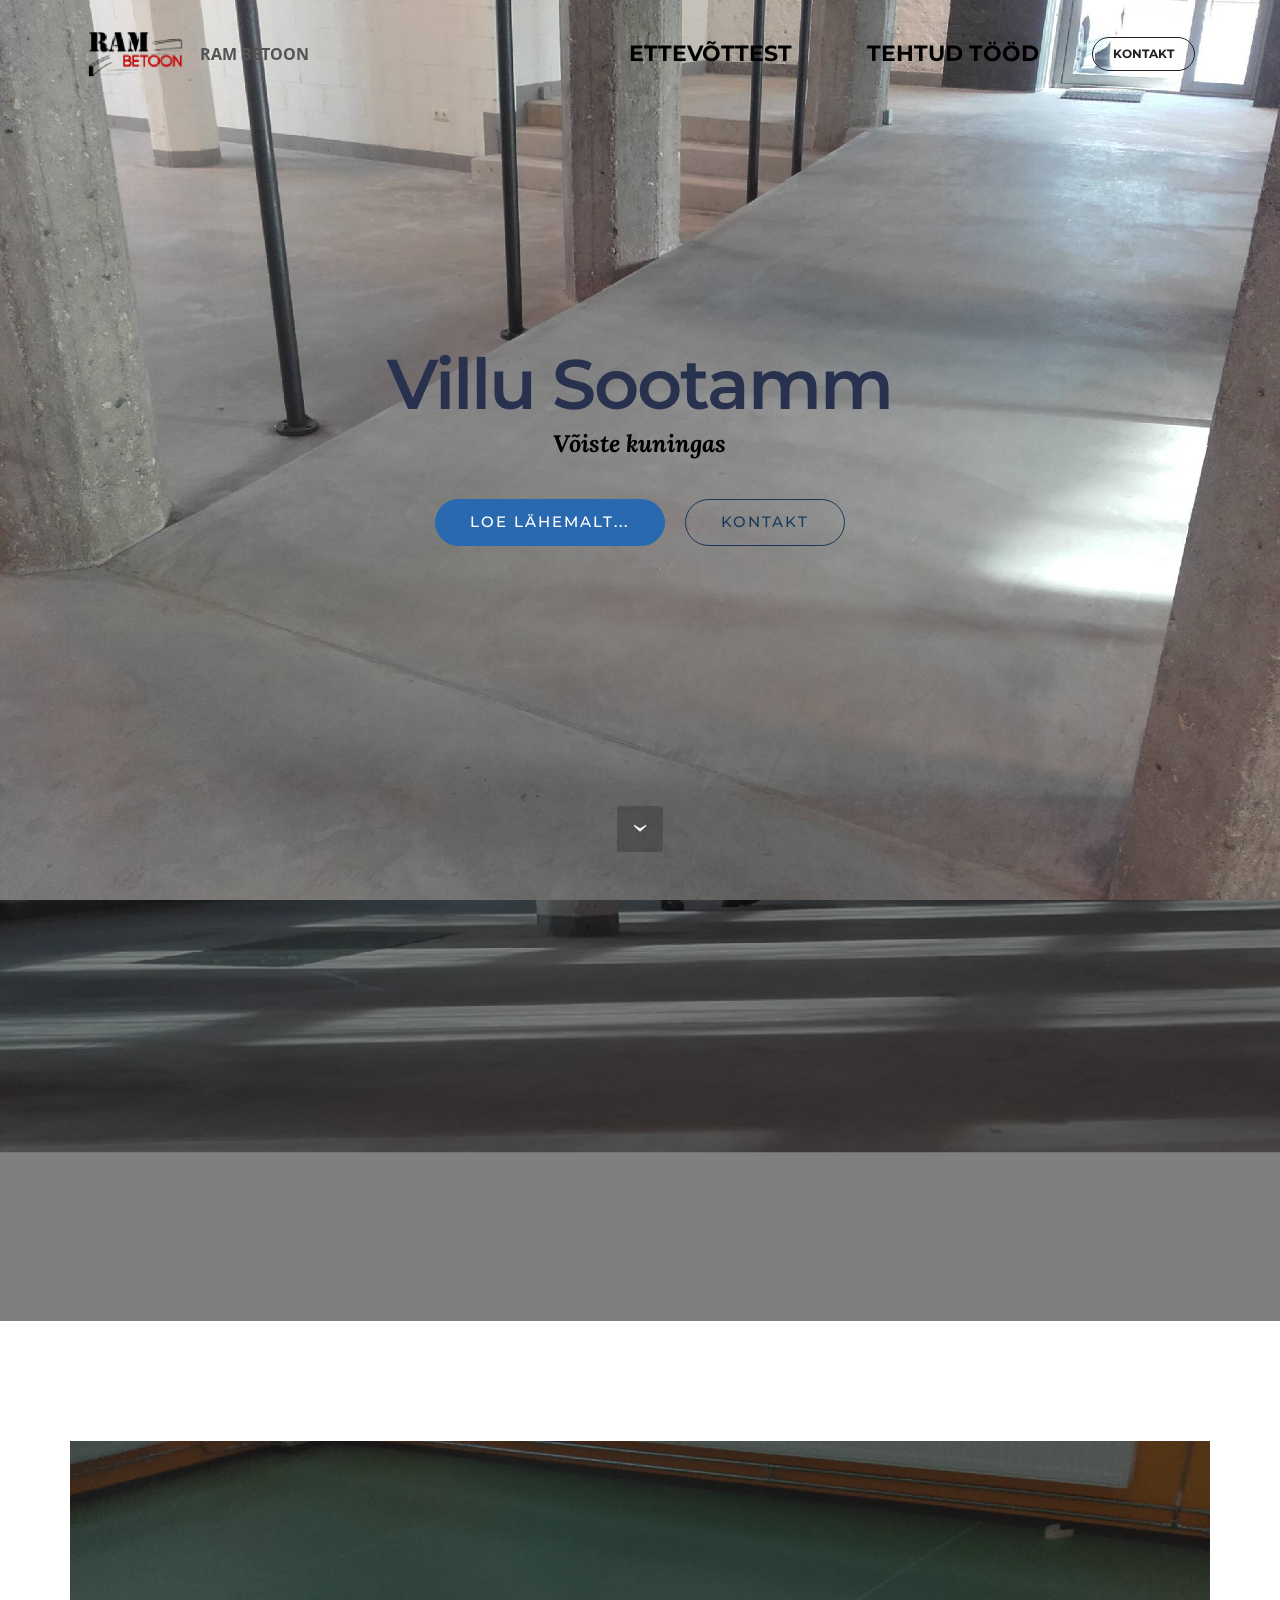
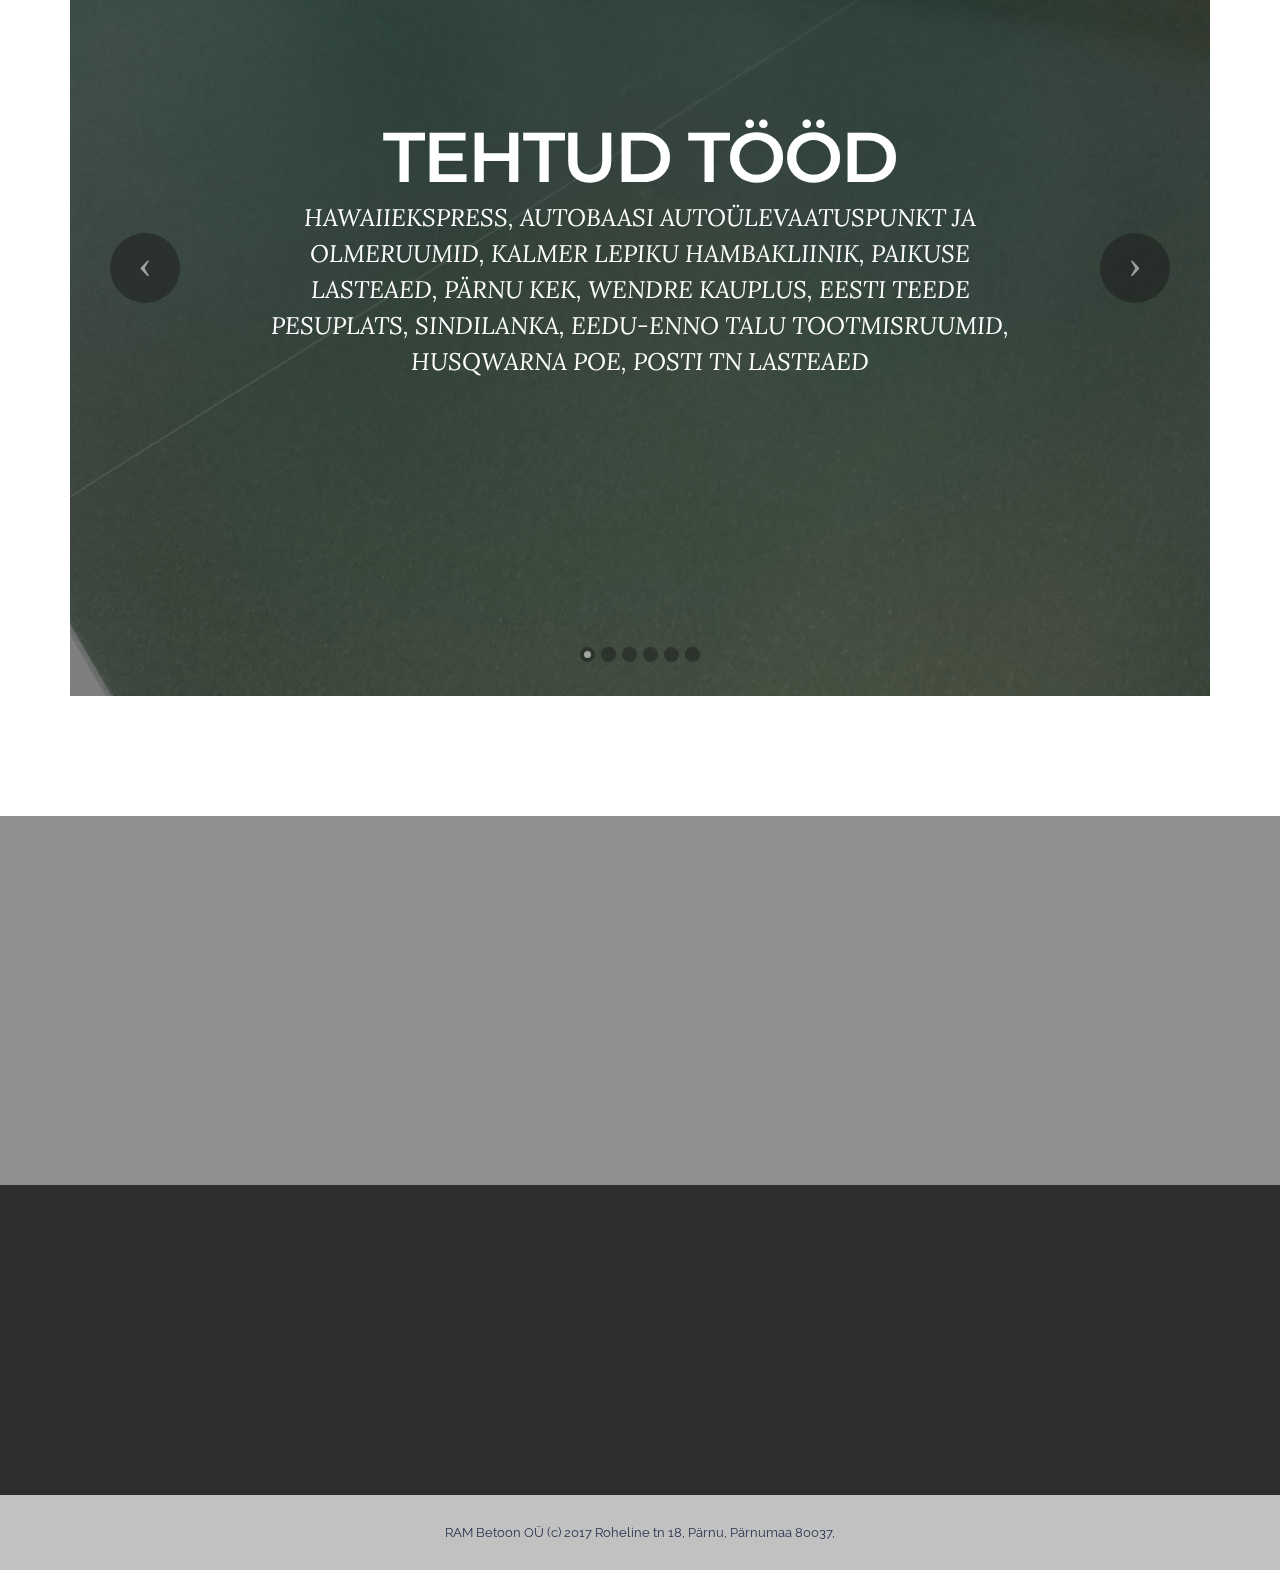
<file: index.html>
<!DOCTYPE html>
<html lang="et">
<head>
  <!-- Site made with Mobirise Website Builder v3.9.2, https://mobirise.com -->
  <meta charset="UTF-8">
  <meta http-equiv="X-UA-Compatible" content="IE=edge">
  <meta name="generator" content="Notepad++">
  <meta name="viewport" content="width=device-width, initial-scale=1">
  <link rel="shortcut icon" href="assets/images/logo-trp-100px-261x128-46.png" type="image/x-icon">
  <meta name="description" content="RAM Betoon OÜ tegevusalaks on betoonpõrandad ja vundamendid, sealhulgas: pinnakõvendiga betoonpõrandad, betoonpõrandate ettevalmistustööd, tasandusvalud, vundanmentide ehitus ja betoonist vahelagede ehitus.">
  <meta name="keywords" content="Betoon, Betoonpõrandad, Põrandad, Betoonitööd, Betooni, Valamine, Valu, Pärnu, Pärnu maakond, Tallinn, Tartu, Pärnu, Eesti">
  <title>RAM BETOON OÜ - Betoonpõrandad Pärnus ja mujal Eestis</title>
  <link rel="stylesheet" href="https://fonts.googleapis.com/css?family=Lora:400,700,400italic,700italic&amp;subset=latin">
  <link rel="stylesheet" href="https://fonts.googleapis.com/css?family=Montserrat:400,700">
  <link rel="stylesheet" href="https://fonts.googleapis.com/css?family=Raleway:100,100i,200,200i,300,300i,400,400i,500,500i,600,600i,700,700i,800,800i,900,900i">
  <link rel="stylesheet" href="assets/bootstrap-material-design-font/css/material.css">
  <link rel="stylesheet" href="assets/tether/tether.min.css">
  <link rel="stylesheet" href="assets/bootstrap/css/bootstrap.min.css">
  <link rel="stylesheet" href="assets/animate.css/animate.min.css">
  <link rel="stylesheet" href="assets/dropdown/css/style.css">
  <link rel="stylesheet" href="assets/socicon/css/socicon.min.css">
  <link rel="stylesheet" href="assets/theme/css/style.css">
  <link rel="stylesheet" href="assets/mobirise/css/mbr-additional.css" type="text/css">
  
  
  
</head>
<body>
<section id="menu-0">

    <nav class="navbar navbar-dropdown bg-color transparent navbar-fixed-top">
        <div class="container">

            <div class="mbr-table">
                <div class="mbr-table-cell">

                    <div class="navbar-brand">
                        <a href="index.html" class="navbar-logo"><img src="assets/images/logo-trp-100px-261x128-46.png" alt="Mobirise"></a>
                        <a class="navbar-caption text-black" href="index.html#header1-1">RAM BETOON</a>
                    </div>

                </div>
				<div class="mbr-table-cell">

                    <button class="navbar-toggler pull-xs-right hidden-md-up" type="button" data-toggle="collapse" data-target="#exCollapsingNavbar">
						<div class="hamburger-icon"></div>
                    </button>
					
                    <ul class="nav-dropdown collapse pull-xs-right nav navbar-nav navbar-toggleable-sm" id="exCollapsingNavbar"><li class="nav-item"><a class="nav-link link" href="https://mobirise.com/"></a></li><li class="nav-item dropdown"><a class="nav-link link" href="index.html#content5-2" aria-expanded="false">ETTEVÕTTEST</a></li><li class="nav-item dropdown"><a class="nav-link link" href="index.html#slider3-3" aria-expanded="false">TEHTUD TÖÖD</a></li><li class="nav-item nav-btn"><a class="nav-link btn btn-black-outline btn-black" href="index.html#msg-box8-6">KONTAKT</a></li></ul>
                    <button hidden="" class="navbar-toggler navbar-close" type="button" data-toggle="collapse" data-target="#exCollapsingNavbar">
                        <div class="close-icon"></div>
                    </button>

                </div>
            </div>

        </div>
    </nav>

</section>

<section class="engine"><a rel="external" href="https://mobirise.com">simple mobile web site maker software download</a></section><section class="mbr-section mbr-section-hero mbr-section-full mbr-parallax-background mbr-section-with-arrow" id="header1-1" style="background-image: url(assets/images/20170215-121155-2000x1500-66.jpg);">

    

    <div class="mbr-table-cell">

        <div class="container">
            <div class="row">
                <div class="mbr-section col-md-10 col-md-offset-1 text-xs-center">

                    <h1 class="mbr-section-title display-1">Villu Sootamm</h1>
                    <p class="mbr-section-lead lead"><strong>Võiste kuningas</strong></p>
                    <div class="mbr-section-btn"><a class="btn btn-lg btn-primary" href="index.html#content5-2">LOE LÄHEMALT...</a> <a class="btn btn-lg btn-primary-outline btn-primary" href="index.html#msg-box8-6">KONTAKT</a></div>
                </div>
            </div>
        </div>
    </div>

    <div class="mbr-arrow mbr-arrow-floating" aria-hidden="true"><a href="#footer1-2"><i class="mbr-arrow-icon"></i></a></div>

</section>

<section class="mbr-section mbr-parallax-background" id="content5-2" style="background-image: url(assets/images/15646666-2000x623-19.jpg); padding-top: 120px; padding-bottom: 120px;">

    <div class="mbr-overlay" style="opacity: 0.5; background-color: rgb(0, 0, 0);">
    </div>

    <div class="container">
        <h3 class="mbr-section-title display-2">ETTEVÕTTEST</h3>
        <div class="lead"><p><strong>RAM Betoon OÜ tegevusalaks on betoonpõrandad ja vundamendid, sealhulgas: pinnakõvendiga betoonpõrandad, betoonpõrandate ettevalmistustööd, tasandusvalud, vundamentide ehitus.</strong></p></div>
    </div>

</section>

<section class="mbr-slider mbr-section mbr-section__container carousel slide mbr-section-nopadding" data-ride="carousel" data-keyboard="false" data-wrap="true" data-pause="false" data-interval="5000" id="slider3-3" style="background-color: rgb(255, 255, 255);">
    <div class=" container boxed-slider" style="padding-top: 120px; padding-bottom: 120px;">
        <div>
            <div>
                <ol class="carousel-indicators">
                    <li data-app-prevent-settings="" data-target="#slider3-3" data-slide-to="0" class="active"></li><li data-app-prevent-settings="" data-target="#slider3-3" data-slide-to="1"></li><li data-app-prevent-settings="" data-target="#slider3-3" data-slide-to="2"></li><li data-app-prevent-settings="" data-target="#slider3-3" data-slide-to="3"></li><li data-app-prevent-settings="" data-target="#slider3-3" data-slide-to="4"></li><li data-app-prevent-settings="" data-target="#slider3-3" class="" data-slide-to="5"></li>
                </ol>
                <div class="carousel-inner" role="listbox">
                    <div class="mbr-section mbr-section-hero carousel-item dark center active" data-bg-video-slide="false">
                        <div class="mbr-table-cell">
                            <div class="mbr-overlay"></div>
                            <div class="container-slide">
                                <img src="assets/images/20170213-083440-2000x1500-69.jpg" alt="Tehtud toode pilt">
                                <div class="row">
                                    <div class="col-md-8 col-md-offset-2 text-xs-center">
                                        <h2 class="mbr-section-title display-1">TEHTUD TÖÖD</h2>
                                        <p class="mbr-section-lead lead">HAWAIIEKSPRESS, AUTOBAASI AUTOÜLEVAATUSPUNKT JA OLMERUUMID, KALMER LEPIKU HAMBAKLIINIK, PAIKUSE LASTEAED, PÄRNU KEK,&nbsp;WENDRE KAUPLUS, EESTI TEEDE PESUPLATS, SINDILANKA, EEDU-ENNO TALU TOOTMISRUUMID, HUSQWARNA POE, POSTI TN LASTEAED</p>

                                        
                                    </div>
                                </div>
                            </div>
                        </div>
                    </div><div class="mbr-section mbr-section-hero carousel-item dark center" data-bg-video-slide="false">
                        <div class="mbr-table-cell">
                            <div class="mbr-overlay"></div>
                            <div class="container-slide">
                                <img src="assets/images/20161202-211021-2000x1500-18.jpg" alt="Tehtud toode pilt">
                                <div class="row">
                                    <div class="col-md-8 col-md-offset-1">
                                        <h2 class="mbr-section-title display-1">TEHTUD TÖÖD</h2>
                                        <p class="mbr-section-lead lead">LAORUUMIDES, KORTERMAJADES, ELAMUTES, RIDAELAMUBOKSIDES</p>

                                        
                                    </div>
                                </div>
                            </div>
                        </div>
                    </div><div class="mbr-section mbr-section-hero carousel-item dark center" data-bg-video-slide="false">
                        <div class="mbr-table-cell">
                            <div class="mbr-overlay"></div>
                            <div class="container-slide">
                                <img src="assets/images/20170215-121242-2000x1500-4.jpg" alt="Tehtud toode pilt">
                                <div class="row">
                                    <div class="col-md-8 col-md-offset-1">
                                        <h2 class="mbr-section-title display-1">TEHTUD TÖÖD</h2>
                                        <p class="mbr-section-lead lead">HAWAIIEKSPRESS, AUTOBAASI AUTOÜLEVAATUSPUNKT JA OLMERUUMID, KALMER LEPIKU HAMBAKLIINIK, PAIKUSE LASTEAED, PÄRNU KEK, WENDRE KAUPLUS, EESTI TEEDE PESUPLATS, SINDILANKA, EEDU-ENNO TALU TOOTMISRUUMID, HUSQWARNA POE, POSTI TN LASTEAED</p>

                                        
                                    </div>
                                </div>
                            </div>
                        </div>
                    </div><div class="mbr-section mbr-section-hero carousel-item dark center" data-bg-video-slide="false">
                        <div class="mbr-table-cell">
                            <div class="mbr-overlay"></div>
                            <div class="container-slide">
                                <img src="assets/images/20170213-080112-2000x1500-47.jpg" alt="Tehtud toode pilt">
                                <div class="row">
                                    <div class="col-md-8 col-md-offset-1">
                                        <h2 class="mbr-section-title display-1">TEHTUD TÖÖD</h2>
                                        <p class="mbr-section-lead lead">LAORUUMIDES, KORTERMAJADES, ELAMUTES, RIDAELAMUBOKSIDES</p>

                                        
                                    </div>
                                </div>
                            </div>
                        </div>
                    </div><div class="mbr-section mbr-section-hero carousel-item dark center" data-bg-video-slide="false">
                        <div class="mbr-table-cell">
                            <div class="mbr-overlay"></div>
                            <div class="container-slide">
                                <img src="assets/images/20160705-114813-2000x1500-36.jpg" alt="Tehtud toode pilt">
                                <div class="row">
                                    <div class="col-md-8 col-md-offset-1">
                                        <h2 class="mbr-section-title display-1">TEHTUD TÖÖD</h2>
                                        <p class="mbr-section-lead lead">HAWAIIEKSPRESS, AUTOBAASI AUTOÜLEVAATUSPUNKT JA OLMERUUMID, KALMER LEPIKU HAMBAKLIINIK, PAIKUSE LASTEAED, PÄRNU KEK, WENDRE KAUPLUS, EESTI TEEDE PESUPLATS, SINDILANKA, EEDU-ENNO TALU TOOTMISRUUMID, HUSQWARNA POE, POSTI TN LASTEAED</p>

                                        
                                    </div>
                                </div>
                            </div>
                        </div>
                    </div><div class="mbr-section mbr-section-hero carousel-item dark center" data-bg-video-slide="false">
                        <div class="mbr-table-cell">
                            <div class="mbr-overlay"></div>
                            <div class="container-slide">
                                <img src="assets/images/20170213-082025-2000x1500-0.jpg" alt="Tehtud toode pilt">
                                <div class="row">
                                    <div class="col-md-8 col-md-offset-1">
                                        <h2 class="mbr-section-title display-1">TEHTUD TÖÖD</h2>
                                        <p class="mbr-section-lead lead">LAORUUMIDES, KORTERMAJADES, ELAMUTES, RIDAELAMUBOKSIDES</p>

                                        
                                    </div>
                                </div>
                            </div>
                        </div>
                    </div>
                </div>

                <a data-app-prevent-settings="" class="left carousel-control" role="button" data-slide="prev" href="#slider3-3">
                    <span class="icon-prev" aria-hidden="true"></span>
                    <span class="sr-only">Previous</span>
                </a>
                <a data-app-prevent-settings="" class="right carousel-control" role="button" data-slide="next" href="#slider3-3">
                    <span class="icon-next" aria-hidden="true"></span>
                    <span class="sr-only">Next</span>
                </a>
            </div>
        </div>
    </div>
</section>

<section class="mbr-section article mbr-parallax-background" id="msg-box8-6" style="background-image: url(assets/images/324546567-2000x664-59.jpg); padding-top: 120px; padding-bottom: 120px;">

    <div class="mbr-overlay" style="opacity: 0.5; background-color: rgb(34, 34, 34);">
    </div>
    <div class="container">
        <div class="row">
            <div class="col-md-8 col-md-offset-2 text-xs-center">
                <h3 class="mbr-section-title display-2">KONTAKT</h3>
                <div class="lead"><p><strong>E-post: info@rambetoon.ee</strong><br><strong>Telefon: 5035155, 5533803, 5183067</strong></p></div>
                
            </div>
        </div>
    </div>

</section>

<section class="mbr-section mbr-section-md-padding" id="social-buttons3-5" style="background-color: rgb(46, 46, 46); padding-top: 90px; padding-bottom: 90px;">
    
    <div class="container">
        <div class="row">
            <div class="col-md-8 col-md-offset-2 text-xs-center">
                <h3 class="mbr-section-title display-2">JAGA INFOT</h3>
                <div>

                  <div class="mbr-social-likes" data-counters="false">
                    <span class="btn btn-social facebook" title="Share link on Facebook">
                        <i class="socicon socicon-facebook"></i>
                    </span>
                    <span class="btn btn-social twitter" title="Share link on Twitter">
                        <i class="socicon socicon-twitter"></i>
                    </span>
                    <span class="btn btn-social plusone" title="Share link on Google+">
                        <i class="socicon socicon-google"></i>
                    </span>
                    <span class="btn btn-social vkontakte" title="Share link on VKontakte">
                        <i class="socicon socicon-vkontakte"></i>
                    </span>
                    <span class="btn btn-social odnoklassniki" title="Share link on Odnoklassniki">
                        <i class="socicon socicon-odnoklassniki"></i>
                    </span>
                  </div>

                </div>
            </div>
        </div>
    </div>
</section>

<footer class="mbr-small-footer mbr-section mbr-section-nopadding" id="footer1-2" style="background-color: rgb(193, 193, 193); padding-top: 1.75rem; padding-bottom: 1.75rem;">
    
    <div class="container">
        <p class="text-xs-center">RAM Betoon OÜ (c) 2017&nbsp;Roheline tn 18, Pärnu, Pärnumaa 80037,</p>
    </div>
</footer>


  <script src="assets/web/assets/jquery/jquery.min.js"></script>
  <script src="assets/tether/tether.min.js"></script>
  <script src="assets/bootstrap/js/bootstrap.min.js"></script>
  <script src="assets/smooth-scroll/SmoothScroll.js"></script>
  <script src="assets/viewportChecker/jquery.viewportchecker.js"></script>
  <script src="assets/dropdown/js/script.min.js"></script>
  <script src="assets/touchSwipe/jquery.touchSwipe.min.js"></script>
  <script src="assets/jarallax/jarallax.js"></script>
  <script src="assets/bootstrap-carousel-swipe/bootstrap-carousel-swipe.js"></script>
  <script src="assets/social-likes/social-likes.js"></script>
  <script src="assets/theme/js/script.js"></script>
  
  
  <input name="animation" type="hidden">
  </body>
</html>
</file>
<file: assets/bootstrap-material-design-font/css/material.css>
@font-face {
  font-family: 'Material-Design-Icons';
  src: url('../fonts/Material-Design-Icons.eot?3ocs8m');
  src: url('../fonts/Material-Design-Icons.eot?#iefix3ocs8m') format('embedded-opentype'), url('../fonts/Material-Design-Icons.woff?3ocs8m') format('woff'), url('../fonts/Material-Design-Icons.ttf?3ocs8m') format('truetype'), url('../fonts/Material-Design-Icons.svg?3ocs8m#Material-Design-Icons') format('svg');
  font-weight: normal;
  font-style: normal;
}
[class^="mdi-"],
[class*="mdi-"] {
  speak: none;
  display: inline-block;
  font-style: normal;
  font-variant:normal;
  font-weight:normal;
  /*font-size:24px;*/
  line-height:1;
  font-family:'Material-Design-Icons' !important;
  text-rendering: auto;
  
  -webkit-font-smoothing: antialiased;
  -moz-osx-font-smoothing: grayscale;
  -webkit-transform: translate(0, 0);
      -ms-transform: translate(0, 0);
          transform: translate(0, 0);
}
[class^="mdi-"]:before,
[class*="mdi-"]:before {
  display: inline-block;
  speak: none;
  text-decoration: inherit;
}
[class^="mdi-"].pull-left,
[class*="mdi-"].pull-left {
  margin-right: .3em;
}
[class^="mdi-"].pull-right,
[class*="mdi-"].pull-right {
  margin-left: .3em;
}
[class^="mdi-"].mdi-lg:before,
[class*="mdi-"].mdi-lg:before,
[class^="mdi-"].mdi-lg:after,
[class*="mdi-"].mdi-lg:after {
  font-size: 1.33333333em;
  line-height: 0.75em;
  vertical-align: -15%;
}
[class^="mdi-"].mdi-2x:before,
[class*="mdi-"].mdi-2x:before,
[class^="mdi-"].mdi-2x:after,
[class*="mdi-"].mdi-2x:after {
  font-size: 2em;
}
[class^="mdi-"].mdi-3x:before,
[class*="mdi-"].mdi-3x:before,
[class^="mdi-"].mdi-3x:after,
[class*="mdi-"].mdi-3x:after {
  font-size: 3em;
}
[class^="mdi-"].mdi-4x:before,
[class*="mdi-"].mdi-4x:before,
[class^="mdi-"].mdi-4x:after,
[class*="mdi-"].mdi-4x:after {
  font-size: 4em;
}
[class^="mdi-"].mdi-5x:before,
[class*="mdi-"].mdi-5x:before,
[class^="mdi-"].mdi-5x:after,
[class*="mdi-"].mdi-5x:after {
  font-size: 5em;
}
[class^="mdi-device-signal-cellular-"]:after,
[class^="mdi-device-battery-"]:after,
[class^="mdi-device-battery-charging-"]:after,
[class^="mdi-device-signal-cellular-connected-no-internet-"]:after,
[class^="mdi-device-signal-wifi-"]:after,
[class^="mdi-device-signal-wifi-statusbar-not-connected"]:after,
.mdi-device-network-wifi:after {
  opacity: .3;
  position: absolute;
  left: 0;
  top: 0;
  z-index: 1;
  display: inline-block;
  speak: none;
  text-decoration: inherit;
}
[class^="mdi-device-signal-cellular-"]:after {
  content: "\e758";
}
[class^="mdi-device-battery-"]:after {
  content: "\e735";
}
[class^="mdi-device-battery-charging-"]:after {
  content: "\e733";
}
[class^="mdi-device-signal-cellular-connected-no-internet-"]:after {
  content: "\e75d";
}
[class^="mdi-device-signal-wifi-"]:after,
.mdi-device-network-wifi:after {
  content: "\e765";
}
[class^="mdi-device-signal-wifi-statusbasr-not-connected"]:after {
  content: "\e8f7";
}
.mdi-device-signal-cellular-off:after,
.mdi-device-signal-cellular-null:after,
.mdi-device-signal-cellular-no-sim:after,
.mdi-device-signal-wifi-off:after,
.mdi-device-signal-wifi-4-bar:after,
.mdi-device-signal-cellular-4-bar:after,
.mdi-device-battery-alert:after,
.mdi-device-signal-cellular-connected-no-internet-4-bar:after,
.mdi-device-battery-std:after,
.mdi-device-battery-full .mdi-device-battery-unknown:after {
  content: "";
}
.mdi-fw {
  width: 1.28571429em;
  text-align: center;
}
.mdi-ul {
  padding-left: 0;
  margin-left: 2.14285714em;
  list-style-type: none;
}
.mdi-ul > li {
  position: relative;
}
.mdi-li {
  position: absolute;
  left: -2.14285714em;
  width: 2.14285714em;
  top: 0.14285714em;
  text-align: center;
}
.mdi-li.mdi-lg {
  left: -1.85714286em;
}
.mdi-border {
  padding: .2em .25em .15em;
  border: solid 0.08em #eeeeee;
  border-radius: .1em;
}
.mdi-spin {
  -webkit-animation: mdi-spin 2s infinite linear;
  animation: mdi-spin 2s infinite linear;
  -webkit-transform-origin: 50% 50%;
  -ms-transform-origin: 50% 50%;
      transform-origin: 50% 50%;
}
.mdi-pulse {
  -webkit-animation: mdi-spin 1s steps(8) infinite;
  animation: mdi-spin 1s steps(8) infinite;
  -webkit-transform-origin: 50% 50%;
  -ms-transform-origin: 50% 50%;
      transform-origin: 50% 50%;
}
@-webkit-keyframes mdi-spin {
  0% {
    -webkit-transform: rotate(0deg);
    transform: rotate(0deg);
  }
  100% {
    -webkit-transform: rotate(359deg);
    transform: rotate(359deg);
  }
}
@keyframes mdi-spin {
  0% {
    -webkit-transform: rotate(0deg);
    transform: rotate(0deg);
  }
  100% {
    -webkit-transform: rotate(359deg);
    transform: rotate(359deg);
  }
}
.mdi-rotate-90 {
  filter: progid:DXImageTransform.Microsoft.BasicImage(rotation=1);
  -webkit-transform: rotate(90deg);
  -ms-transform: rotate(90deg);
  transform: rotate(90deg);
}
.mdi-rotate-180 {
  filter: progid:DXImageTransform.Microsoft.BasicImage(rotation=2);
  -webkit-transform: rotate(180deg);
  -ms-transform: rotate(180deg);
  transform: rotate(180deg);
}
.mdi-rotate-270 {
  filter: progid:DXImageTransform.Microsoft.BasicImage(rotation=3);
  -webkit-transform: rotate(270deg);
  -ms-transform: rotate(270deg);
  transform: rotate(270deg);
}
.mdi-flip-horizontal {
  filter: progid:DXImageTransform.Microsoft.BasicImage(rotation=0, mirror=1);
  -webkit-transform: scale(-1, 1);
  -ms-transform: scale(-1, 1);
  transform: scale(-1, 1);
}
.mdi-flip-vertical {
  filter: progid:DXImageTransform.Microsoft.BasicImage(rotation=2, mirror=1);
  -webkit-transform: scale(1, -1);
  -ms-transform: scale(1, -1);
  transform: scale(1, -1);
}
:root .mdi-rotate-90,
:root .mdi-rotate-180,
:root .mdi-rotate-270,
:root .mdi-flip-horizontal,
:root .mdi-flip-vertical {
  -webkit-filter: none;
          filter: none;
}
.mdi-stack {
  position: relative;
  display: inline-block;
  width: 2em;
  height: 2em;
  line-height: 2em;
  vertical-align: middle;
}
.mdi-stack-1x,
.mdi-stack-2x {
  position: absolute;
  left: 0;
  width: 100%;
  text-align: center;
}
.mdi-stack-1x {
  line-height: inherit;
}
.mdi-stack-2x {
  font-size: 2em;
}
.mdi-inverse {
  color: #ffffff;
}
/* Start Icons */
.mdi-action-3d-rotation:before {
  content: "\e600";
}
.mdi-action-accessibility:before {
  content: "\e601";
}
.mdi-action-account-balance-wallet:before {
  content: "\e602";
}
.mdi-action-account-balance:before {
  content: "\e603";
}
.mdi-action-account-box:before {
  content: "\e604";
}
.mdi-action-account-child:before {
  content: "\e605";
}
.mdi-action-account-circle:before {
  content: "\e606";
}
.mdi-action-add-shopping-cart:before {
  content: "\e607";
}
.mdi-action-alarm-add:before {
  content: "\e608";
}
.mdi-action-alarm-off:before {
  content: "\e609";
}
.mdi-action-alarm-on:before {
  content: "\e60a";
}
.mdi-action-alarm:before {
  content: "\e60b";
}
.mdi-action-android:before {
  content: "\e60c";
}
.mdi-action-announcement:before {
  content: "\e60d";
}
.mdi-action-aspect-ratio:before {
  content: "\e60e";
}
.mdi-action-assessment:before {
  content: "\e60f";
}
.mdi-action-assignment-ind:before {
  content: "\e610";
}
.mdi-action-assignment-late:before {
  content: "\e611";
}
.mdi-action-assignment-return:before {
  content: "\e612";
}
.mdi-action-assignment-returned:before {
  content: "\e613";
}
.mdi-action-assignment-turned-in:before {
  content: "\e614";
}
.mdi-action-assignment:before {
  content: "\e615";
}
.mdi-action-autorenew:before {
  content: "\e616";
}
.mdi-action-backup:before {
  content: "\e617";
}
.mdi-action-book:before {
  content: "\e618";
}
.mdi-action-bookmark-outline:before {
  content: "\e619";
}
.mdi-action-bookmark:before {
  content: "\e61a";
}
.mdi-action-bug-report:before {
  content: "\e61b";
}
.mdi-action-cached:before {
  content: "\e61c";
}
.mdi-action-check-circle:before {
  content: "\e61d";
}
.mdi-action-class:before {
  content: "\e61e";
}
.mdi-action-credit-card:before {
  content: "\e61f";
}
.mdi-action-dashboard:before {
  content: "\e620";
}
.mdi-action-delete:before {
  content: "\e621";
}
.mdi-action-description:before {
  content: "\e622";
}
.mdi-action-dns:before {
  content: "\e623";
}
.mdi-action-done-all:before {
  content: "\e624";
}
.mdi-action-done:before {
  content: "\e625";
}
.mdi-action-event:before {
  content: "\e626";
}
.mdi-action-exit-to-app:before {
  content: "\e627";
}
.mdi-action-explore:before {
  content: "\e628";
}
.mdi-action-extension:before {
  content: "\e629";
}
.mdi-action-face-unlock:before {
  content: "\e62a";
}
.mdi-action-favorite-outline:before {
  content: "\e62b";
}
.mdi-action-favorite:before {
  content: "\e62c";
}
.mdi-action-find-in-page:before {
  content: "\e62d";
}
.mdi-action-find-replace:before {
  content: "\e62e";
}
.mdi-action-flip-to-back:before {
  content: "\e62f";
}
.mdi-action-flip-to-front:before {
  content: "\e630";
}
.mdi-action-get-app:before {
  content: "\e631";
}
.mdi-action-grade:before {
  content: "\e632";
}
.mdi-action-group-work:before {
  content: "\e633";
}
.mdi-action-help:before {
  content: "\e634";
}
.mdi-action-highlight-remove:before {
  content: "\e635";
}
.mdi-action-history:before {
  content: "\e636";
}
.mdi-action-home:before {
  content: "\e637";
}
.mdi-action-https:before {
  content: "\e638";
}
.mdi-action-info-outline:before {
  content: "\e639";
}
.mdi-action-info:before {
  content: "\e63a";
}
.mdi-action-input:before {
  content: "\e63b";
}
.mdi-action-invert-colors:before {
  content: "\e63c";
}
.mdi-action-label-outline:before {
  content: "\e63d";
}
.mdi-action-label:before {
  content: "\e63e";
}
.mdi-action-language:before {
  content: "\e63f";
}
.mdi-action-launch:before {
  content: "\e640";
}
.mdi-action-list:before {
  content: "\e641";
}
.mdi-action-lock-open:before {
  content: "\e642";
}
.mdi-action-lock-outline:before {
  content: "\e643";
}
.mdi-action-lock:before {
  content: "\e644";
}
.mdi-action-loyalty:before {
  content: "\e645";
}
.mdi-action-markunread-mailbox:before {
  content: "\e646";
}
.mdi-action-note-add:before {
  content: "\e647";
}
.mdi-action-open-in-browser:before {
  content: "\e648";
}
.mdi-action-open-in-new:before {
  content: "\e649";
}
.mdi-action-open-with:before {
  content: "\e64a";
}
.mdi-action-pageview:before {
  content: "\e64b";
}
.mdi-action-payment:before {
  content: "\e64c";
}
.mdi-action-perm-camera-mic:before {
  content: "\e64d";
}
.mdi-action-perm-contact-cal:before {
  content: "\e64e";
}
.mdi-action-perm-data-setting:before {
  content: "\e64f";
}
.mdi-action-perm-device-info:before {
  content: "\e650";
}
.mdi-action-perm-identity:before {
  content: "\e651";
}
.mdi-action-perm-media:before {
  content: "\e652";
}
.mdi-action-perm-phone-msg:before {
  content: "\e653";
}
.mdi-action-perm-scan-wifi:before {
  content: "\e654";
}
.mdi-action-picture-in-picture:before {
  content: "\e655";
}
.mdi-action-polymer:before {
  content: "\e656";
}
.mdi-action-print:before {
  content: "\e657";
}
.mdi-action-query-builder:before {
  content: "\e658";
}
.mdi-action-question-answer:before {
  content: "\e659";
}
.mdi-action-receipt:before {
  content: "\e65a";
}
.mdi-action-redeem:before {
  content: "\e65b";
}
.mdi-action-reorder:before {
  content: "\e65c";
}
.mdi-action-report-problem:before {
  content: "\e65d";
}
.mdi-action-restore:before {
  content: "\e65e";
}
.mdi-action-room:before {
  content: "\e65f";
}
.mdi-action-schedule:before {
  content: "\e660";
}
.mdi-action-search:before {
  content: "\e661";
}
.mdi-action-settings-applications:before {
  content: "\e662";
}
.mdi-action-settings-backup-restore:before {
  content: "\e663";
}
.mdi-action-settings-bluetooth:before {
  content: "\e664";
}
.mdi-action-settings-cell:before {
  content: "\e665";
}
.mdi-action-settings-display:before {
  content: "\e666";
}
.mdi-action-settings-ethernet:before {
  content: "\e667";
}
.mdi-action-settings-input-antenna:before {
  content: "\e668";
}
.mdi-action-settings-input-component:before {
  content: "\e669";
}
.mdi-action-settings-input-composite:before {
  content: "\e66a";
}
.mdi-action-settings-input-hdmi:before {
  content: "\e66b";
}
.mdi-action-settings-input-svideo:before {
  content: "\e66c";
}
.mdi-action-settings-overscan:before {
  content: "\e66d";
}
.mdi-action-settings-phone:before {
  content: "\e66e";
}
.mdi-action-settings-power:before {
  content: "\e66f";
}
.mdi-action-settings-remote:before {
  content: "\e670";
}
.mdi-action-settings-voice:before {
  content: "\e671";
}
.mdi-action-settings:before {
  content: "\e672";
}
.mdi-action-shop-two:before {
  content: "\e673";
}
.mdi-action-shop:before {
  content: "\e674";
}
.mdi-action-shopping-basket:before {
  content: "\e675";
}
.mdi-action-shopping-cart:before {
  content: "\e676";
}
.mdi-action-speaker-notes:before {
  content: "\e677";
}
.mdi-action-spellcheck:before {
  content: "\e678";
}
.mdi-action-star-rate:before {
  content: "\e679";
}
.mdi-action-stars:before {
  content: "\e67a";
}
.mdi-action-store:before {
  content: "\e67b";
}
.mdi-action-subject:before {
  content: "\e67c";
}
.mdi-action-supervisor-account:before {
  content: "\e67d";
}
.mdi-action-swap-horiz:before {
  content: "\e67e";
}
.mdi-action-swap-vert-circle:before {
  content: "\e67f";
}
.mdi-action-swap-vert:before {
  content: "\e680";
}
.mdi-action-system-update-tv:before {
  content: "\e681";
}
.mdi-action-tab-unselected:before {
  content: "\e682";
}
.mdi-action-tab:before {
  content: "\e683";
}
.mdi-action-theaters:before {
  content: "\e684";
}
.mdi-action-thumb-down:before {
  content: "\e685";
}
.mdi-action-thumb-up:before {
  content: "\e686";
}
.mdi-action-thumbs-up-down:before {
  content: "\e687";
}
.mdi-action-toc:before {
  content: "\e688";
}
.mdi-action-today:before {
  content: "\e689";
}
.mdi-action-track-changes:before {
  content: "\e68a";
}
.mdi-action-translate:before {
  content: "\e68b";
}
.mdi-action-trending-down:before {
  content: "\e68c";
}
.mdi-action-trending-neutral:before {
  content: "\e68d";
}
.mdi-action-trending-up:before {
  content: "\e68e";
}
.mdi-action-turned-in-not:before {
  content: "\e68f";
}
.mdi-action-turned-in:before {
  content: "\e690";
}
.mdi-action-verified-user:before {
  content: "\e691";
}
.mdi-action-view-agenda:before {
  content: "\e692";
}
.mdi-action-view-array:before {
  content: "\e693";
}
.mdi-action-view-carousel:before {
  content: "\e694";
}
.mdi-action-view-column:before {
  content: "\e695";
}
.mdi-action-view-day:before {
  content: "\e696";
}
.mdi-action-view-headline:before {
  content: "\e697";
}
.mdi-action-view-list:before {
  content: "\e698";
}
.mdi-action-view-module:before {
  content: "\e699";
}
.mdi-action-view-quilt:before {
  content: "\e69a";
}
.mdi-action-view-stream:before {
  content: "\e69b";
}
.mdi-action-view-week:before {
  content: "\e69c";
}
.mdi-action-visibility-off:before {
  content: "\e69d";
}
.mdi-action-visibility:before {
  content: "\e69e";
}
.mdi-action-wallet-giftcard:before {
  content: "\e69f";
}
.mdi-action-wallet-membership:before {
  content: "\e6a0";
}
.mdi-action-wallet-travel:before {
  content: "\e6a1";
}
.mdi-action-work:before {
  content: "\e6a2";
}
.mdi-alert-error:before {
  content: "\e6a3";
}
.mdi-alert-warning:before {
  content: "\e6a4";
}
.mdi-av-album:before {
  content: "\e6a5";
}
.mdi-av-closed-caption:before {
  content: "\e6a6";
}
.mdi-av-equalizer:before {
  content: "\e6a7";
}
.mdi-av-explicit:before {
  content: "\e6a8";
}
.mdi-av-fast-forward:before {
  content: "\e6a9";
}
.mdi-av-fast-rewind:before {
  content: "\e6aa";
}
.mdi-av-games:before {
  content: "\e6ab";
}
.mdi-av-hearing:before {
  content: "\e6ac";
}
.mdi-av-high-quality:before {
  content: "\e6ad";
}
.mdi-av-loop:before {
  content: "\e6ae";
}
.mdi-av-mic-none:before {
  content: "\e6af";
}
.mdi-av-mic-off:before {
  content: "\e6b0";
}
.mdi-av-mic:before {
  content: "\e6b1";
}
.mdi-av-movie:before {
  content: "\e6b2";
}
.mdi-av-my-library-add:before {
  content: "\e6b3";
}
.mdi-av-my-library-books:before {
  content: "\e6b4";
}
.mdi-av-my-library-music:before {
  content: "\e6b5";
}
.mdi-av-new-releases:before {
  content: "\e6b6";
}
.mdi-av-not-interested:before {
  content: "\e6b7";
}
.mdi-av-pause-circle-fill:before {
  content: "\e6b8";
}
.mdi-av-pause-circle-outline:before {
  content: "\e6b9";
}
.mdi-av-pause:before {
  content: "\e6ba";
}
.mdi-av-play-arrow:before {
  content: "\e6bb";
}
.mdi-av-play-circle-fill:before {
  content: "\e6bc";
}
.mdi-av-play-circle-outline:before {
  content: "\e6bd";
}
.mdi-av-play-shopping-bag:before {
  content: "\e6be";
}
.mdi-av-playlist-add:before {
  content: "\e6bf";
}
.mdi-av-queue-music:before {
  content: "\e6c0";
}
.mdi-av-queue:before {
  content: "\e6c1";
}
.mdi-av-radio:before {
  content: "\e6c2";
}
.mdi-av-recent-actors:before {
  content: "\e6c3";
}
.mdi-av-repeat-one:before {
  content: "\e6c4";
}
.mdi-av-repeat:before {
  content: "\e6c5";
}
.mdi-av-replay:before {
  content: "\e6c6";
}
.mdi-av-shuffle:before {
  content: "\e6c7";
}
.mdi-av-skip-next:before {
  content: "\e6c8";
}
.mdi-av-skip-previous:before {
  content: "\e6c9";
}
.mdi-av-snooze:before {
  content: "\e6ca";
}
.mdi-av-stop:before {
  content: "\e6cb";
}
.mdi-av-subtitles:before {
  content: "\e6cc";
}
.mdi-av-surround-sound:before {
  content: "\e6cd";
}
.mdi-av-timer:before {
  content: "\e6ce";
}
.mdi-av-video-collection:before {
  content: "\e6cf";
}
.mdi-av-videocam-off:before {
  content: "\e6d0";
}
.mdi-av-videocam:before {
  content: "\e6d1";
}
.mdi-av-volume-down:before {
  content: "\e6d2";
}
.mdi-av-volume-mute:before {
  content: "\e6d3";
}
.mdi-av-volume-off:before {
  content: "\e6d4";
}
.mdi-av-volume-up:before {
  content: "\e6d5";
}
.mdi-av-web:before {
  content: "\e6d6";
}
.mdi-communication-business:before {
  content: "\e6d7";
}
.mdi-communication-call-end:before {
  content: "\e6d8";
}
.mdi-communication-call-made:before {
  content: "\e6d9";
}
.mdi-communication-call-merge:before {
  content: "\e6da";
}
.mdi-communication-call-missed:before {
  content: "\e6db";
}
.mdi-communication-call-received:before {
  content: "\e6dc";
}
.mdi-communication-call-split:before {
  content: "\e6dd";
}
.mdi-communication-call:before {
  content: "\e6de";
}
.mdi-communication-chat:before {
  content: "\e6df";
}
.mdi-communication-clear-all:before {
  content: "\e6e0";
}
.mdi-communication-comment:before {
  content: "\e6e1";
}
.mdi-communication-contacts:before {
  content: "\e6e2";
}
.mdi-communication-dialer-sip:before {
  content: "\e6e3";
}
.mdi-communication-dialpad:before {
  content: "\e6e4";
}
.mdi-communication-dnd-on:before {
  content: "\e6e5";
}
.mdi-communication-email:before {
  content: "\e6e6";
}
.mdi-communication-forum:before {
  content: "\e6e7";
}
.mdi-communication-import-export:before {
  content: "\e6e8";
}
.mdi-communication-invert-colors-off:before {
  content: "\e6e9";
}
.mdi-communication-invert-colors-on:before {
  content: "\e6ea";
}
.mdi-communication-live-help:before {
  content: "\e6eb";
}
.mdi-communication-location-off:before {
  content: "\e6ec";
}
.mdi-communication-location-on:before {
  content: "\e6ed";
}
.mdi-communication-message:before {
  content: "\e6ee";
}
.mdi-communication-messenger:before {
  content: "\e6ef";
}
.mdi-communication-no-sim:before {
  content: "\e6f0";
}
.mdi-communication-phone:before {
  content: "\e6f1";
}
.mdi-communication-portable-wifi-off:before {
  content: "\e6f2";
}
.mdi-communication-quick-contacts-dialer:before {
  content: "\e6f3";
}
.mdi-communication-quick-contacts-mail:before {
  content: "\e6f4";
}
.mdi-communication-ring-volume:before {
  content: "\e6f5";
}
.mdi-communication-stay-current-landscape:before {
  content: "\e6f6";
}
.mdi-communication-stay-current-portrait:before {
  content: "\e6f7";
}
.mdi-communication-stay-primary-landscape:before {
  content: "\e6f8";
}
.mdi-communication-stay-primary-portrait:before {
  content: "\e6f9";
}
.mdi-communication-swap-calls:before {
  content: "\e6fa";
}
.mdi-communication-textsms:before {
  content: "\e6fb";
}
.mdi-communication-voicemail:before {
  content: "\e6fc";
}
.mdi-communication-vpn-key:before {
  content: "\e6fd";
}
.mdi-content-add-box:before {
  content: "\e6fe";
}
.mdi-content-add-circle-outline:before {
  content: "\e6ff";
}
.mdi-content-add-circle:before {
  content: "\e700";
}
.mdi-content-add:before {
  content: "\e701";
}
.mdi-content-archive:before {
  content: "\e702";
}
.mdi-content-backspace:before {
  content: "\e703";
}
.mdi-content-block:before {
  content: "\e704";
}
.mdi-content-clear:before {
  content: "\e705";
}
.mdi-content-content-copy:before {
  content: "\e706";
}
.mdi-content-content-cut:before {
  content: "\e707";
}
.mdi-content-content-paste:before {
  content: "\e708";
}
.mdi-content-create:before {
  content: "\e709";
}
.mdi-content-drafts:before {
  content: "\e70a";
}
.mdi-content-filter-list:before {
  content: "\e70b";
}
.mdi-content-flag:before {
  content: "\e70c";
}
.mdi-content-forward:before {
  content: "\e70d";
}
.mdi-content-gesture:before {
  content: "\e70e";
}
.mdi-content-inbox:before {
  content: "\e70f";
}
.mdi-content-link:before {
  content: "\e710";
}
.mdi-content-mail:before {
  content: "\e711";
}
.mdi-content-markunread:before {
  content: "\e712";
}
.mdi-content-redo:before {
  content: "\e713";
}
.mdi-content-remove-circle-outline:before {
  content: "\e714";
}
.mdi-content-remove-circle:before {
  content: "\e715";
}
.mdi-content-remove:before {
  content: "\e716";
}
.mdi-content-reply-all:before {
  content: "\e717";
}
.mdi-content-reply:before {
  content: "\e718";
}
.mdi-content-report:before {
  content: "\e719";
}
.mdi-content-save:before {
  content: "\e71a";
}
.mdi-content-select-all:before {
  content: "\e71b";
}
.mdi-content-send:before {
  content: "\e71c";
}
.mdi-content-sort:before {
  content: "\e71d";
}
.mdi-content-text-format:before {
  content: "\e71e";
}
.mdi-content-undo:before {
  content: "\e71f";
}
.mdi-editor-attach-file:before {
  content: "\e776";
}
.mdi-editor-attach-money:before {
  content: "\e777";
}
.mdi-editor-border-all:before {
  content: "\e778";
}
.mdi-editor-border-bottom:before {
  content: "\e779";
}
.mdi-editor-border-clear:before {
  content: "\e77a";
}
.mdi-editor-border-color:before {
  content: "\e77b";
}
.mdi-editor-border-horizontal:before {
  content: "\e77c";
}
.mdi-editor-border-inner:before {
  content: "\e77d";
}
.mdi-editor-border-left:before {
  content: "\e77e";
}
.mdi-editor-border-outer:before {
  content: "\e77f";
}
.mdi-editor-border-right:before {
  content: "\e780";
}
.mdi-editor-border-style:before {
  content: "\e781";
}
.mdi-editor-border-top:before {
  content: "\e782";
}
.mdi-editor-border-vertical:before {
  content: "\e783";
}
.mdi-editor-format-align-center:before {
  content: "\e784";
}
.mdi-editor-format-align-justify:before {
  content: "\e785";
}
.mdi-editor-format-align-left:before {
  content: "\e786";
}
.mdi-editor-format-align-right:before {
  content: "\e787";
}
.mdi-editor-format-bold:before {
  content: "\e788";
}
.mdi-editor-format-clear:before {
  content: "\e789";
}
.mdi-editor-format-color-fill:before {
  content: "\e78a";
}
.mdi-editor-format-color-reset:before {
  content: "\e78b";
}
.mdi-editor-format-color-text:before {
  content: "\e78c";
}
.mdi-editor-format-indent-decrease:before {
  content: "\e78d";
}
.mdi-editor-format-indent-increase:before {
  content: "\e78e";
}
.mdi-editor-format-italic:before {
  content: "\e78f";
}
.mdi-editor-format-line-spacing:before {
  content: "\e790";
}
.mdi-editor-format-list-bulleted:before {
  content: "\e791";
}
.mdi-editor-format-list-numbered:before {
  content: "\e792";
}
.mdi-editor-format-paint:before {
  content: "\e793";
}
.mdi-editor-format-quote:before {
  content: "\e794";
}
.mdi-editor-format-size:before {
  content: "\e795";
}
.mdi-editor-format-strikethrough:before {
  content: "\e796";
}
.mdi-editor-format-textdirection-l-to-r:before {
  content: "\e797";
}
.mdi-editor-format-textdirection-r-to-l:before {
  content: "\e798";
}
.mdi-editor-format-underline:before {
  content: "\e799";
}
.mdi-editor-functions:before {
  content: "\e79a";
}
.mdi-editor-insert-chart:before {
  content: "\e79b";
}
.mdi-editor-insert-comment:before {
  content: "\e79c";
}
.mdi-editor-insert-drive-file:before {
  content: "\e79d";
}
.mdi-editor-insert-emoticon:before {
  content: "\e79e";
}
.mdi-editor-insert-invitation:before {
  content: "\e79f";
}
.mdi-editor-insert-link:before {
  content: "\e7a0";
}
.mdi-editor-insert-photo:before {
  content: "\e7a1";
}
.mdi-editor-merge-type:before {
  content: "\e7a2";
}
.mdi-editor-mode-comment:before {
  content: "\e7a3";
}
.mdi-editor-mode-edit:before {
  content: "\e7a4";
}
.mdi-editor-publish:before {
  content: "\e7a5";
}
.mdi-editor-vertical-align-bottom:before {
  content: "\e7a6";
}
.mdi-editor-vertical-align-center:before {
  content: "\e7a7";
}
.mdi-editor-vertical-align-top:before {
  content: "\e7a8";
}
.mdi-editor-wrap-text:before {
  content: "\e7a9";
}
.mdi-file-attachment:before {
  content: "\e7aa";
}
.mdi-file-cloud-circle:before {
  content: "\e7ab";
}
.mdi-file-cloud-done:before {
  content: "\e7ac";
}
.mdi-file-cloud-download:before {
  content: "\e7ad";
}
.mdi-file-cloud-off:before {
  content: "\e7ae";
}
.mdi-file-cloud-queue:before {
  content: "\e7af";
}
.mdi-file-cloud-upload:before {
  content: "\e7b0";
}
.mdi-file-cloud:before {
  content: "\e7b1";
}
.mdi-file-file-download:before {
  content: "\e7b2";
}
.mdi-file-file-upload:before {
  content: "\e7b3";
}
.mdi-file-folder-open:before {
  content: "\e7b4";
}
.mdi-file-folder-shared:before {
  content: "\e7b5";
}
.mdi-file-folder:before {
  content: "\e7b6";
}
.mdi-device-access-alarm:before {
  content: "\e720";
}
.mdi-device-access-alarms:before {
  content: "\e721";
}
.mdi-device-access-time:before {
  content: "\e722";
}
.mdi-device-add-alarm:before {
  content: "\e723";
}
.mdi-device-airplanemode-off:before {
  content: "\e724";
}
.mdi-device-airplanemode-on:before {
  content: "\e725";
}
.mdi-device-battery-20:before {
  content: "\e726";
}
.mdi-device-battery-30:before {
  content: "\e727";
}
.mdi-device-battery-50:before {
  content: "\e728";
}
.mdi-device-battery-60:before {
  content: "\e729";
}
.mdi-device-battery-80:before {
  content: "\e72a";
}
.mdi-device-battery-90:before {
  content: "\e72b";
}
.mdi-device-battery-alert:before {
  content: "\e72c";
}
.mdi-device-battery-charging-20:before {
  content: "\e72d";
}
.mdi-device-battery-charging-30:before {
  content: "\e72e";
}
.mdi-device-battery-charging-50:before {
  content: "\e72f";
}
.mdi-device-battery-charging-60:before {
  content: "\e730";
}
.mdi-device-battery-charging-80:before {
  content: "\e731";
}
.mdi-device-battery-charging-90:before {
  content: "\e732";
}
.mdi-device-battery-charging-full:before {
  content: "\e733";
}
.mdi-device-battery-full:before {
  content: "\e734";
}
.mdi-device-battery-std:before {
  content: "\e735";
}
.mdi-device-battery-unknown:before {
  content: "\e736";
}
.mdi-device-bluetooth-connected:before {
  content: "\e737";
}
.mdi-device-bluetooth-disabled:before {
  content: "\e738";
}
.mdi-device-bluetooth-searching:before {
  content: "\e739";
}
.mdi-device-bluetooth:before {
  content: "\e73a";
}
.mdi-device-brightness-auto:before {
  content: "\e73b";
}
.mdi-device-brightness-high:before {
  content: "\e73c";
}
.mdi-device-brightness-low:before {
  content: "\e73d";
}
.mdi-device-brightness-medium:before {
  content: "\e73e";
}
.mdi-device-data-usage:before {
  content: "\e73f";
}
.mdi-device-developer-mode:before {
  content: "\e740";
}
.mdi-device-devices:before {
  content: "\e741";
}
.mdi-device-dvr:before {
  content: "\e742";
}
.mdi-device-gps-fixed:before {
  content: "\e743";
}
.mdi-device-gps-not-fixed:before {
  content: "\e744";
}
.mdi-device-gps-off:before {
  content: "\e745";
}
.mdi-device-location-disabled:before {
  content: "\e746";
}
.mdi-device-location-searching:before {
  content: "\e747";
}
.mdi-device-multitrack-audio:before {
  content: "\e748";
}
.mdi-device-network-cell:before {
  content: "\e749";
}
.mdi-device-network-wifi:before {
  content: "\e74a";
}
.mdi-device-nfc:before {
  content: "\e74b";
}
.mdi-device-now-wallpaper:before {
  content: "\e74c";
}
.mdi-device-now-widgets:before {
  content: "\e74d";
}
.mdi-device-screen-lock-landscape:before {
  content: "\e74e";
}
.mdi-device-screen-lock-portrait:before {
  content: "\e74f";
}
.mdi-device-screen-lock-rotation:before {
  content: "\e750";
}
.mdi-device-screen-rotation:before {
  content: "\e751";
}
.mdi-device-sd-storage:before {
  content: "\e752";
}
.mdi-device-settings-system-daydream:before {
  content: "\e753";
}
.mdi-device-signal-cellular-0-bar:before {
  content: "\e754";
}
.mdi-device-signal-cellular-1-bar:before {
  content: "\e755";
}
.mdi-device-signal-cellular-2-bar:before {
  content: "\e756";
}
.mdi-device-signal-cellular-3-bar:before {
  content: "\e757";
}
.mdi-device-signal-cellular-4-bar:before {
  content: "\e758";
}
.mdi-signal-wifi-statusbar-connected-no-internet-after:before {
  content: "\e8f6";
}
.mdi-device-signal-cellular-connected-no-internet-0-bar:before {
  content: "\e759";
}
.mdi-device-signal-cellular-connected-no-internet-1-bar:before {
  content: "\e75a";
}
.mdi-device-signal-cellular-connected-no-internet-2-bar:before {
  content: "\e75b";
}
.mdi-device-signal-cellular-connected-no-internet-3-bar:before {
  content: "\e75c";
}
.mdi-device-signal-cellular-connected-no-internet-4-bar:before {
  content: "\e75d";
}
.mdi-device-signal-cellular-no-sim:before {
  content: "\e75e";
}
.mdi-device-signal-cellular-null:before {
  content: "\e75f";
}
.mdi-device-signal-cellular-off:before {
  content: "\e760";
}
.mdi-device-signal-wifi-0-bar:before {
  content: "\e761";
}
.mdi-device-signal-wifi-1-bar:before {
  content: "\e762";
}
.mdi-device-signal-wifi-2-bar:before {
  content: "\e763";
}
.mdi-device-signal-wifi-3-bar:before {
  content: "\e764";
}
.mdi-device-signal-wifi-4-bar:before {
  content: "\e765";
}
.mdi-device-signal-wifi-off:before {
  content: "\e766";
}
.mdi-device-signal-wifi-statusbar-1-bar:before {
  content: "\e767";
}
.mdi-device-signal-wifi-statusbar-2-bar:before {
  content: "\e768";
}
.mdi-device-signal-wifi-statusbar-3-bar:before {
  content: "\e769";
}
.mdi-device-signal-wifi-statusbar-4-bar:before {
  content: "\e76a";
}
.mdi-device-signal-wifi-statusbar-connected-no-internet-:before {
  content: "\e76b";
}
.mdi-device-signal-wifi-statusbar-connected-no-internet:before {
  content: "\e76f";
}
.mdi-device-signal-wifi-statusbar-connected-no-internet-2:before {
  content: "\e76c";
}
.mdi-device-signal-wifi-statusbar-connected-no-internet-3:before {
  content: "\e76d";
}
.mdi-device-signal-wifi-statusbar-connected-no-internet-4:before {
  content: "\e76e";
}
.mdi-signal-wifi-statusbar-not-connected-after:before {
  content: "\e8f7";
}
.mdi-device-signal-wifi-statusbar-not-connected:before {
  content: "\e770";
}
.mdi-device-signal-wifi-statusbar-null:before {
  content: "\e771";
}
.mdi-device-storage:before {
  content: "\e772";
}
.mdi-device-usb:before {
  content: "\e773";
}
.mdi-device-wifi-lock:before {
  content: "\e774";
}
.mdi-device-wifi-tethering:before {
  content: "\e775";
}
.mdi-hardware-cast-connected:before {
  content: "\e7b7";
}
.mdi-hardware-cast:before {
  content: "\e7b8";
}
.mdi-hardware-computer:before {
  content: "\e7b9";
}
.mdi-hardware-desktop-mac:before {
  content: "\e7ba";
}
.mdi-hardware-desktop-windows:before {
  content: "\e7bb";
}
.mdi-hardware-dock:before {
  content: "\e7bc";
}
.mdi-hardware-gamepad:before {
  content: "\e7bd";
}
.mdi-hardware-headset-mic:before {
  content: "\e7be";
}
.mdi-hardware-headset:before {
  content: "\e7bf";
}
.mdi-hardware-keyboard-alt:before {
  content: "\e7c0";
}
.mdi-hardware-keyboard-arrow-down:before {
  content: "\e7c1";
}
.mdi-hardware-keyboard-arrow-left:before {
  content: "\e7c2";
}
.mdi-hardware-keyboard-arrow-right:before {
  content: "\e7c3";
}
.mdi-hardware-keyboard-arrow-up:before {
  content: "\e7c4";
}
.mdi-hardware-keyboard-backspace:before {
  content: "\e7c5";
}
.mdi-hardware-keyboard-capslock:before {
  content: "\e7c6";
}
.mdi-hardware-keyboard-control:before {
  content: "\e7c7";
}
.mdi-hardware-keyboard-hide:before {
  content: "\e7c8";
}
.mdi-hardware-keyboard-return:before {
  content: "\e7c9";
}
.mdi-hardware-keyboard-tab:before {
  content: "\e7ca";
}
.mdi-hardware-keyboard-voice:before {
  content: "\e7cb";
}
.mdi-hardware-keyboard:before {
  content: "\e7cc";
}
.mdi-hardware-laptop-chromebook:before {
  content: "\e7cd";
}
.mdi-hardware-laptop-mac:before {
  content: "\e7ce";
}
.mdi-hardware-laptop-windows:before {
  content: "\e7cf";
}
.mdi-hardware-laptop:before {
  content: "\e7d0";
}
.mdi-hardware-memory:before {
  content: "\e7d1";
}
.mdi-hardware-mouse:before {
  content: "\e7d2";
}
.mdi-hardware-phone-android:before {
  content: "\e7d3";
}
.mdi-hardware-phone-iphone:before {
  content: "\e7d4";
}
.mdi-hardware-phonelink-off:before {
  content: "\e7d5";
}
.mdi-hardware-phonelink:before {
  content: "\e7d6";
}
.mdi-hardware-security:before {
  content: "\e7d7";
}
.mdi-hardware-sim-card:before {
  content: "\e7d8";
}
.mdi-hardware-smartphone:before {
  content: "\e7d9";
}
.mdi-hardware-speaker:before {
  content: "\e7da";
}
.mdi-hardware-tablet-android:before {
  content: "\e7db";
}
.mdi-hardware-tablet-mac:before {
  content: "\e7dc";
}
.mdi-hardware-tablet:before {
  content: "\e7dd";
}
.mdi-hardware-tv:before {
  content: "\e7de";
}
.mdi-hardware-watch:before {
  content: "\e7df";
}
.mdi-image-add-to-photos:before {
  content: "\e7e0";
}
.mdi-image-adjust:before {
  content: "\e7e1";
}
.mdi-image-assistant-photo:before {
  content: "\e7e2";
}
.mdi-image-audiotrack:before {
  content: "\e7e3";
}
.mdi-image-blur-circular:before {
  content: "\e7e4";
}
.mdi-image-blur-linear:before {
  content: "\e7e5";
}
.mdi-image-blur-off:before {
  content: "\e7e6";
}
.mdi-image-blur-on:before {
  content: "\e7e7";
}
.mdi-image-brightness-1:before {
  content: "\e7e8";
}
.mdi-image-brightness-2:before {
  content: "\e7e9";
}
.mdi-image-brightness-3:before {
  content: "\e7ea";
}
.mdi-image-brightness-4:before {
  content: "\e7eb";
}
.mdi-image-brightness-5:before {
  content: "\e7ec";
}
.mdi-image-brightness-6:before {
  content: "\e7ed";
}
.mdi-image-brightness-7:before {
  content: "\e7ee";
}
.mdi-image-brush:before {
  content: "\e7ef";
}
.mdi-image-camera-alt:before {
  content: "\e7f0";
}
.mdi-image-camera-front:before {
  content: "\e7f1";
}
.mdi-image-camera-rear:before {
  content: "\e7f2";
}
.mdi-image-camera-roll:before {
  content: "\e7f3";
}
.mdi-image-camera:before {
  content: "\e7f4";
}
.mdi-image-center-focus-strong:before {
  content: "\e7f5";
}
.mdi-image-center-focus-weak:before {
  content: "\e7f6";
}
.mdi-image-collections:before {
  content: "\e7f7";
}
.mdi-image-color-lens:before {
  content: "\e7f8";
}
.mdi-image-colorize:before {
  content: "\e7f9";
}
.mdi-image-compare:before {
  content: "\e7fa";
}
.mdi-image-control-point-duplicate:before {
  content: "\e7fb";
}
.mdi-image-control-point:before {
  content: "\e7fc";
}
.mdi-image-crop-3-2:before {
  content: "\e7fd";
}
.mdi-image-crop-5-4:before {
  content: "\e7fe";
}
.mdi-image-crop-7-5:before {
  content: "\e7ff";
}
.mdi-image-crop-16-9:before {
  content: "\e800";
}
.mdi-image-crop-din:before {
  content: "\e801";
}
.mdi-image-crop-free:before {
  content: "\e802";
}
.mdi-image-crop-landscape:before {
  content: "\e803";
}
.mdi-image-crop-original:before {
  content: "\e804";
}
.mdi-image-crop-portrait:before {
  content: "\e805";
}
.mdi-image-crop-square:before {
  content: "\e806";
}
.mdi-image-crop:before {
  content: "\e807";
}
.mdi-image-dehaze:before {
  content: "\e808";
}
.mdi-image-details:before {
  content: "\e809";
}
.mdi-image-edit:before {
  content: "\e80a";
}
.mdi-image-exposure-minus-1:before {
  content: "\e80b";
}
.mdi-image-exposure-minus-2:before {
  content: "\e80c";
}
.mdi-image-exposure-plus-1:before {
  content: "\e80d";
}
.mdi-image-exposure-plus-2:before {
  content: "\e80e";
}
.mdi-image-exposure-zero:before {
  content: "\e80f";
}
.mdi-image-exposure:before {
  content: "\e810";
}
.mdi-image-filter-1:before {
  content: "\e811";
}
.mdi-image-filter-2:before {
  content: "\e812";
}
.mdi-image-filter-3:before {
  content: "\e813";
}
.mdi-image-filter-4:before {
  content: "\e814";
}
.mdi-image-filter-5:before {
  content: "\e815";
}
.mdi-image-filter-6:before {
  content: "\e816";
}
.mdi-image-filter-7:before {
  content: "\e817";
}
.mdi-image-filter-8:before {
  content: "\e818";
}
.mdi-image-filter-9-plus:before {
  content: "\e819";
}
.mdi-image-filter-9:before {
  content: "\e81a";
}
.mdi-image-filter-b-and-w:before {
  content: "\e81b";
}
.mdi-image-filter-center-focus:before {
  content: "\e81c";
}
.mdi-image-filter-drama:before {
  content: "\e81d";
}
.mdi-image-filter-frames:before {
  content: "\e81e";
}
.mdi-image-filter-hdr:before {
  content: "\e81f";
}
.mdi-image-filter-none:before {
  content: "\e820";
}
.mdi-image-filter-tilt-shift:before {
  content: "\e821";
}
.mdi-image-filter-vintage:before {
  content: "\e822";
}
.mdi-image-filter:before {
  content: "\e823";
}
.mdi-image-flare:before {
  content: "\e824";
}
.mdi-image-flash-auto:before {
  content: "\e825";
}
.mdi-image-flash-off:before {
  content: "\e826";
}
.mdi-image-flash-on:before {
  content: "\e827";
}
.mdi-image-flip:before {
  content: "\e828";
}
.mdi-image-gradient:before {
  content: "\e829";
}
.mdi-image-grain:before {
  content: "\e82a";
}
.mdi-image-grid-off:before {
  content: "\e82b";
}
.mdi-image-grid-on:before {
  content: "\e82c";
}
.mdi-image-hdr-off:before {
  content: "\e82d";
}
.mdi-image-hdr-on:before {
  content: "\e82e";
}
.mdi-image-hdr-strong:before {
  content: "\e82f";
}
.mdi-image-hdr-weak:before {
  content: "\e830";
}
.mdi-image-healing:before {
  content: "\e831";
}
.mdi-image-image-aspect-ratio:before {
  content: "\e832";
}
.mdi-image-image:before {
  content: "\e833";
}
.mdi-image-iso:before {
  content: "\e834";
}
.mdi-image-landscape:before {
  content: "\e835";
}
.mdi-image-leak-add:before {
  content: "\e836";
}
.mdi-image-leak-remove:before {
  content: "\e837";
}
.mdi-image-lens:before {
  content: "\e838";
}
.mdi-image-looks-3:before {
  content: "\e839";
}
.mdi-image-looks-4:before {
  content: "\e83a";
}
.mdi-image-looks-5:before {
  content: "\e83b";
}
.mdi-image-looks-6:before {
  content: "\e83c";
}
.mdi-image-looks-one:before {
  content: "\e83d";
}
.mdi-image-looks-two:before {
  content: "\e83e";
}
.mdi-image-looks:before {
  content: "\e83f";
}
.mdi-image-loupe:before {
  content: "\e840";
}
.mdi-image-movie-creation:before {
  content: "\e841";
}
.mdi-image-nature-people:before {
  content: "\e842";
}
.mdi-image-nature:before {
  content: "\e843";
}
.mdi-image-navigate-before:before {
  content: "\e844";
}
.mdi-image-navigate-next:before {
  content: "\e845";
}
.mdi-image-palette:before {
  content: "\e846";
}
.mdi-image-panorama-fisheye:before {
  content: "\e847";
}
.mdi-image-panorama-horizontal:before {
  content: "\e848";
}
.mdi-image-panorama-vertical:before {
  content: "\e849";
}
.mdi-image-panorama-wide-angle:before {
  content: "\e84a";
}
.mdi-image-panorama:before {
  content: "\e84b";
}
.mdi-image-photo-album:before {
  content: "\e84c";
}
.mdi-image-photo-camera:before {
  content: "\e84d";
}
.mdi-image-photo-library:before {
  content: "\e84e";
}
.mdi-image-photo:before {
  content: "\e84f";
}
.mdi-image-portrait:before {
  content: "\e850";
}
.mdi-image-remove-red-eye:before {
  content: "\e851";
}
.mdi-image-rotate-left:before {
  content: "\e852";
}
.mdi-image-rotate-right:before {
  content: "\e853";
}
.mdi-image-slideshow:before {
  content: "\e854";
}
.mdi-image-straighten:before {
  content: "\e855";
}
.mdi-image-style:before {
  content: "\e856";
}
.mdi-image-switch-camera:before {
  content: "\e857";
}
.mdi-image-switch-video:before {
  content: "\e858";
}
.mdi-image-tag-faces:before {
  content: "\e859";
}
.mdi-image-texture:before {
  content: "\e85a";
}
.mdi-image-timelapse:before {
  content: "\e85b";
}
.mdi-image-timer-3:before {
  content: "\e85c";
}
.mdi-image-timer-10:before {
  content: "\e85d";
}
.mdi-image-timer-auto:before {
  content: "\e85e";
}
.mdi-image-timer-off:before {
  content: "\e85f";
}
.mdi-image-timer:before {
  content: "\e860";
}
.mdi-image-tonality:before {
  content: "\e861";
}
.mdi-image-transform:before {
  content: "\e862";
}
.mdi-image-tune:before {
  content: "\e863";
}
.mdi-image-wb-auto:before {
  content: "\e864";
}
.mdi-image-wb-cloudy:before {
  content: "\e865";
}
.mdi-image-wb-incandescent:before {
  content: "\e866";
}
.mdi-image-wb-irradescent:before {
  content: "\e867";
}
.mdi-image-wb-sunny:before {
  content: "\e868";
}
.mdi-maps-beenhere:before {
  content: "\e869";
}
.mdi-maps-directions-bike:before {
  content: "\e86a";
}
.mdi-maps-directions-bus:before {
  content: "\e86b";
}
.mdi-maps-directions-car:before {
  content: "\e86c";
}
.mdi-maps-directions-ferry:before {
  content: "\e86d";
}
.mdi-maps-directions-subway:before {
  content: "\e86e";
}
.mdi-maps-directions-train:before {
  content: "\e86f";
}
.mdi-maps-directions-transit:before {
  content: "\e870";
}
.mdi-maps-directions-walk:before {
  content: "\e871";
}
.mdi-maps-directions:before {
  content: "\e872";
}
.mdi-maps-flight:before {
  content: "\e873";
}
.mdi-maps-hotel:before {
  content: "\e874";
}
.mdi-maps-layers-clear:before {
  content: "\e875";
}
.mdi-maps-layers:before {
  content: "\e876";
}
.mdi-maps-local-airport:before {
  content: "\e877";
}
.mdi-maps-local-atm:before {
  content: "\e878";
}
.mdi-maps-local-attraction:before {
  content: "\e879";
}
.mdi-maps-local-bar:before {
  content: "\e87a";
}
.mdi-maps-local-cafe:before {
  content: "\e87b";
}
.mdi-maps-local-car-wash:before {
  content: "\e87c";
}
.mdi-maps-local-convenience-store:before {
  content: "\e87d";
}
.mdi-maps-local-drink:before {
  content: "\e87e";
}
.mdi-maps-local-florist:before {
  content: "\e87f";
}
.mdi-maps-local-gas-station:before {
  content: "\e880";
}
.mdi-maps-local-grocery-store:before {
  content: "\e881";
}
.mdi-maps-local-hospital:before {
  content: "\e882";
}
.mdi-maps-local-hotel:before {
  content: "\e883";
}
.mdi-maps-local-laundry-service:before {
  content: "\e884";
}
.mdi-maps-local-library:before {
  content: "\e885";
}
.mdi-maps-local-mall:before {
  content: "\e886";
}
.mdi-maps-local-movies:before {
  content: "\e887";
}
.mdi-maps-local-offer:before {
  content: "\e888";
}
.mdi-maps-local-parking:before {
  content: "\e889";
}
.mdi-maps-local-pharmacy:before {
  content: "\e88a";
}
.mdi-maps-local-phone:before {
  content: "\e88b";
}
.mdi-maps-local-pizza:before {
  content: "\e88c";
}
.mdi-maps-local-play:before {
  content: "\e88d";
}
.mdi-maps-local-post-office:before {
  content: "\e88e";
}
.mdi-maps-local-print-shop:before {
  content: "\e88f";
}
.mdi-maps-local-restaurant:before {
  content: "\e890";
}
.mdi-maps-local-see:before {
  content: "\e891";
}
.mdi-maps-local-shipping:before {
  content: "\e892";
}
.mdi-maps-local-taxi:before {
  content: "\e893";
}
.mdi-maps-location-history:before {
  content: "\e894";
}
.mdi-maps-map:before {
  content: "\e895";
}
.mdi-maps-my-location:before {
  content: "\e896";
}
.mdi-maps-navigation:before {
  content: "\e897";
}
.mdi-maps-pin-drop:before {
  content: "\e898";
}
.mdi-maps-place:before {
  content: "\e899";
}
.mdi-maps-rate-review:before {
  content: "\e89a";
}
.mdi-maps-restaurant-menu:before {
  content: "\e89b";
}
.mdi-maps-satellite:before {
  content: "\e89c";
}
.mdi-maps-store-mall-directory:before {
  content: "\e89d";
}
.mdi-maps-terrain:before {
  content: "\e89e";
}
.mdi-maps-traffic:before {
  content: "\e89f";
}
.mdi-navigation-apps:before {
  content: "\e8a0";
}
.mdi-navigation-arrow-back:before {
  content: "\e8a1";
}
.mdi-navigation-arrow-drop-down-circle:before {
  content: "\e8a2";
}
.mdi-navigation-arrow-drop-down:before {
  content: "\e8a3";
}
.mdi-navigation-arrow-drop-up:before {
  content: "\e8a4";
}
.mdi-navigation-arrow-forward:before {
  content: "\e8a5";
}
.mdi-navigation-cancel:before {
  content: "\e8a6";
}
.mdi-navigation-check:before {
  content: "\e8a7";
}
.mdi-navigation-chevron-left:before {
  content: "\e8a8";
}
.mdi-navigation-chevron-right:before {
  content: "\e8a9";
}
.mdi-navigation-close:before {
  content: "\e8aa";
}
.mdi-navigation-expand-less:before {
  content: "\e8ab";
}
.mdi-navigation-expand-more:before {
  content: "\e8ac";
}
.mdi-navigation-fullscreen-exit:before {
  content: "\e8ad";
}
.mdi-navigation-fullscreen:before {
  content: "\e8ae";
}
.mdi-navigation-menu:before {
  content: "\e8af";
}
.mdi-navigation-more-horiz:before {
  content: "\e8b0";
}
.mdi-navigation-more-vert:before {
  content: "\e8b1";
}
.mdi-navigation-refresh:before {
  content: "\e8b2";
}
.mdi-navigation-unfold-less:before {
  content: "\e8b3";
}
.mdi-navigation-unfold-more:before {
  content: "\e8b4";
}
.mdi-notification-adb:before {
  content: "\e8b5";
}
.mdi-notification-bluetooth-audio:before {
  content: "\e8b6";
}
.mdi-notification-disc-full:before {
  content: "\e8b7";
}
.mdi-notification-dnd-forwardslash:before {
  content: "\e8b8";
}
.mdi-notification-do-not-disturb:before {
  content: "\e8b9";
}
.mdi-notification-drive-eta:before {
  content: "\e8ba";
}
.mdi-notification-event-available:before {
  content: "\e8bb";
}
.mdi-notification-event-busy:before {
  content: "\e8bc";
}
.mdi-notification-event-note:before {
  content: "\e8bd";
}
.mdi-notification-folder-special:before {
  content: "\e8be";
}
.mdi-notification-mms:before {
  content: "\e8bf";
}
.mdi-notification-more:before {
  content: "\e8c0";
}
.mdi-notification-network-locked:before {
  content: "\e8c1";
}
.mdi-notification-phone-bluetooth-speaker:before {
  content: "\e8c2";
}
.mdi-notification-phone-forwarded:before {
  content: "\e8c3";
}
.mdi-notification-phone-in-talk:before {
  content: "\e8c4";
}
.mdi-notification-phone-locked:before {
  content: "\e8c5";
}
.mdi-notification-phone-missed:before {
  content: "\e8c6";
}
.mdi-notification-phone-paused:before {
  content: "\e8c7";
}
.mdi-notification-play-download:before {
  content: "\e8c8";
}
.mdi-notification-play-install:before {
  content: "\e8c9";
}
.mdi-notification-sd-card:before {
  content: "\e8ca";
}
.mdi-notification-sim-card-alert:before {
  content: "\e8cb";
}
.mdi-notification-sms-failed:before {
  content: "\e8cc";
}
.mdi-notification-sms:before {
  content: "\e8cd";
}
.mdi-notification-sync-disabled:before {
  content: "\e8ce";
}
.mdi-notification-sync-problem:before {
  content: "\e8cf";
}
.mdi-notification-sync:before {
  content: "\e8d0";
}
.mdi-notification-system-update:before {
  content: "\e8d1";
}
.mdi-notification-tap-and-play:before {
  content: "\e8d2";
}
.mdi-notification-time-to-leave:before {
  content: "\e8d3";
}
.mdi-notification-vibration:before {
  content: "\e8d4";
}
.mdi-notification-voice-chat:before {
  content: "\e8d5";
}
.mdi-notification-vpn-lock:before {
  content: "\e8d6";
}
.mdi-social-cake:before {
  content: "\e8d7";
}
.mdi-social-domain:before {
  content: "\e8d8";
}
.mdi-social-group-add:before {
  content: "\e8d9";
}
.mdi-social-group:before {
  content: "\e8da";
}
.mdi-social-location-city:before {
  content: "\e8db";
}
.mdi-social-mood:before {
  content: "\e8dc";
}
.mdi-social-notifications-none:before {
  content: "\e8dd";
}
.mdi-social-notifications-off:before {
  content: "\e8de";
}
.mdi-social-notifications-on:before {
  content: "\e8df";
}
.mdi-social-notifications-paused:before {
  content: "\e8e0";
}
.mdi-social-notifications:before {
  content: "\e8e1";
}
.mdi-social-pages:before {
  content: "\e8e2";
}
.mdi-social-party-mode:before {
  content: "\e8e3";
}
.mdi-social-people-outline:before {
  content: "\e8e4";
}
.mdi-social-people:before {
  content: "\e8e5";
}
.mdi-social-person-add:before {
  content: "\e8e6";
}
.mdi-social-person-outline:before {
  content: "\e8e7";
}
.mdi-social-person:before {
  content: "\e8e8";
}
.mdi-social-plus-one:before {
  content: "\e8e9";
}
.mdi-social-poll:before {
  content: "\e8ea";
}
.mdi-social-public:before {
  content: "\e8eb";
}
.mdi-social-school:before {
  content: "\e8ec";
}
.mdi-social-share:before {
  content: "\e8ed";
}
.mdi-social-whatshot:before {
  content: "\e8ee";
}
.mdi-toggle-check-box-outline-blank:before {
  content: "\e8ef";
}
.mdi-toggle-check-box:before {
  content: "\e8f0";
}
.mdi-toggle-radio-button-off:before {
  content: "\e8f1";
}
.mdi-toggle-radio-button-on:before {
  content: "\e8f2";
}
.mdi-toggle-star-half:before {
  content: "\e8f3";
}
.mdi-toggle-star-outline:before {
  content: "\e8f4";
}
.mdi-toggle-star:before {
  content: "\e8f5";
}
</file>
<file: assets/dropdown/css/style.css>
.navbar-dropdown {
  left: 0;
  padding: 0;
  position: absolute;
  right: 0;
  top: 0;
  transition: all 0.45s ease;
  z-index: 1030; }
  .navbar-dropdown .navbar-brand {
    float: none;
    font-size: 0;
    padding: 1.25rem 0;
    position: relative;
    transition: padding 0.25s ease;
    white-space: nowrap; }
    .navbar-dropdown .navbar-brand::before {
      content: "";
      display: inline-block;
      height: 100%;
      vertical-align: middle; }
  .navbar-dropdown .navbar-logo,
  .navbar-dropdown .navbar-caption {
    display: inline-block;
    vertical-align: middle; }
  .navbar-dropdown .navbar-logo {
    margin-right: 0.8rem;
    transition: margin 0.3s ease-in-out; }
    .navbar-dropdown .navbar-logo img {
      height: 3.125rem;
      transition: all 0.3s ease-in-out; }
  .navbar-dropdown .mbr-table-cell {
    height: 5.625rem; }
  .navbar-dropdown .navbar-caption {
    font-family: "Montserrat";
    font-size: 1rem;
    font-weight: 700;
    white-space: normal; }
    .navbar-dropdown .navbar-caption, .navbar-dropdown .navbar-caption:hover {
      color: inherit;
      text-decoration: none; }
  .navbar-dropdown.navbar-fixed-top {
    position: fixed; }
  .navbar-dropdown.bg-color.transparent {
    background: none !important; }
  .navbar-dropdown.navbar-short .navbar-brand {
    padding: 0.625rem 0; }
  .navbar-dropdown.navbar-short .navbar-logo {
    margin-right: 0.5rem; }
    .navbar-dropdown.navbar-short .navbar-logo img {
      height: 2.375rem; }
  .navbar-dropdown.navbar-short .mbr-table-cell {
    height: 3.625rem; }
  .navbar-dropdown .navbar-close {
    left: 0.6875rem;
    position: fixed;
    top: 0.75rem;
    z-index: 1000; }
  .navbar-dropdown.opened {
    background: none !important; }
    .navbar-dropdown.opened .navbar-brand,
    .navbar-dropdown.opened .navbar-toggler {
      display: none; }
  .navbar-dropdown .hamburger-icon {
    content: "";
    width: 16px;
    -webkit-box-shadow: 0 -6px 0 1px,0 0 0 1px,0 6px 0 1px;
    -moz-box-shadow: 0 -6px 0 1px,0 0 0 1px,0 6px 0 1px;
    box-shadow: 0 -6px 0 1px,0 0 0 1px,0 6px 0 1px; }
  .navbar-dropdown .close-icon {
    position: relative;
    width: 21px;
    height: 21px;
    overflow: hidden; }
    .navbar-dropdown .close-icon::before, .navbar-dropdown .close-icon::after {
      content: '';
      position: absolute;
      height: 2px;
      width: 100%;
      top: 50%;
      left: 0;
      margin-top: -1px; }
    .navbar-dropdown .close-icon::before {
      transform: rotate(45deg);
      -ms-transform: rotate(45deg);
      -webkit-transform: rotate(45deg); }
    .navbar-dropdown .close-icon::after {
      transform: rotate(-45deg);
      -ms-transform: rotate(-45deg);
      -webkit-transform: rotate(-45deg); }

.dropdown-menu .dropdown-toggle[data-toggle="dropdown-submenu"]::after {
  border-bottom: 0.35em solid transparent;
  border-left: 0.35em solid;
  border-right: 0;
  border-top: 0.35em solid transparent;
  margin-left: 0.3rem; }

.dropdown-menu .dropdown-item:focus {
  outline: 0; }

.nav-dropdown {
  display: table !important;
  font-family: "Montserrat";
  font-size: 0.75rem;
  font-weight: 700;
  height: auto !important; }
  .nav-dropdown .nav-item {
    display: table-cell;
    float: none;
    vertical-align: middle; }
  .nav-dropdown .nav-btn {
    padding-left: 1rem; }
  .nav-dropdown .link {
    margin: 1.667em;
    padding: 0;
    transition: color .2s ease-in-out; }
    .nav-dropdown .link.dropdown-toggle {
      margin-right: 2.583em; }
      .nav-dropdown .link.dropdown-toggle::after {
        margin-left: .25rem;
        border-top: 0.35em solid;
        border-right: 0.35em solid transparent;
        border-left: 0.35em solid transparent;
        border-bottom: 0; }
      .nav-dropdown .link.dropdown-toggle::after {
        display: block;
        margin-top: -0.1667em;
        position: absolute;
        right: 1.3333em;
        top: 50%; }
      .nav-dropdown .link.dropdown-toggle[aria-expanded="true"] {
        margin: 0;
        padding: 1.667em 2.583em 1.667em 1.667em; }
  .nav-dropdown .link::after,
  .nav-dropdown .dropdown-item::after {
    color: inherit; }
  .nav-dropdown .btn {
    font-size: 0.75rem;
    font-weight: 700;
    letter-spacing: 0;
    margin-bottom: 0;
    padding-left: 1.25rem;
    padding-right: 1.25rem; }
  .nav-dropdown .dropdown-menu {
    border-radius: 0;
    border: 0;
    left: 0;
    margin: 0;
    padding-bottom: 1.25rem;
    padding-top: 1.25rem; }
  .nav-dropdown .dropdown-submenu {
    left: 100%;
    margin-left: 0.125rem;
    margin-top: -1.25rem;
    top: 0; }
  .nav-dropdown .dropdown-item {
    font-size: 0.8125rem;
    font-weight: 500;
    line-height: 2;
    padding: 0.3846em 4.615em 0.3846em 1.5385em;
    position: relative;
    transition: color .2s ease-in-out, background-color .2s ease-in-out; }
    .nav-dropdown .dropdown-item::after {
      margin-top: -0.3077em;
      position: absolute;
      right: 1.1538em;
      top: 50%; }
    .nav-dropdown .dropdown-item:focus, .nav-dropdown .dropdown-item:hover {
      background: none; }

@media (max-width: 767px) {
  .nav-dropdown.navbar-toggleable-sm {
    bottom: 0;
    display: none;
    left: 0;
    overflow-x: hidden;
    position: fixed;
    top: 0;
    transform: translateX(-100%);
    -ms-transform: translateX(-100%);
    -webkit-transform: translateX(-100%);
    width: 18.75rem;
    z-index: 999; } }
.nav-dropdown.navbar-toggleable-xl {
  bottom: 0;
  display: none;
  left: 0;
  overflow-x: hidden;
  position: fixed;
  top: 0;
  transform: translateX(-100%);
  -ms-transform: translateX(-100%);
  -webkit-transform: translateX(-100%);
  width: 18.75rem;
  z-index: 999; }

.nav-dropdown-sm {
  display: block !important;
  overflow-x: hidden;
  overflow: auto;
  padding-top: 3.875rem; }
  .nav-dropdown-sm::after {
    content: "";
    display: block;
    height: 3rem;
    width: 100%; }
  .nav-dropdown-sm.collapse.in ~ .navbar-close {
    display: block !important; }
  .nav-dropdown-sm.collapsing, .nav-dropdown-sm.collapse.in {
    transform: translateX(0);
    -ms-transform: translateX(0);
    -webkit-transform: translateX(0);
    transition: all 0.25s ease-out;
    -webkit-transition: all 0.25s ease-out; }
  .nav-dropdown-sm.collapsing[aria-expanded="false"] {
    transform: translateX(-100%);
    -ms-transform: translateX(-100%);
    -webkit-transform: translateX(-100%); }
  .nav-dropdown-sm .nav-item {
    display: block;
    margin-left: 0 !important;
    padding-left: 0; }
  .nav-dropdown-sm .link,
  .nav-dropdown-sm .dropdown-item {
    border-top: 1px dotted rgba(255, 255, 255, 0.1);
    font-size: 0.8125rem;
    line-height: 1.6;
    margin: 0 !important;
    padding: 0.875rem 2.4rem 0.875rem 1.5625rem !important;
    position: relative;
    white-space: normal; }
    .nav-dropdown-sm .link:focus, .nav-dropdown-sm .link:hover,
    .nav-dropdown-sm .dropdown-item:focus,
    .nav-dropdown-sm .dropdown-item:hover {
      background: rgba(0, 0, 0, 0.2) !important; }
  .nav-dropdown-sm .nav-btn {
    position: relative;
    padding: 1.5625rem 1.5625rem 0 1.5625rem; }
    .nav-dropdown-sm .nav-btn::before {
      border-top: 1px dotted rgba(255, 255, 255, 0.1);
      content: "";
      left: 0;
      position: absolute;
      top: 0;
      width: 100%; }
    .nav-dropdown-sm .nav-btn + .nav-btn {
      padding-top: 0.625rem; }
      .nav-dropdown-sm .nav-btn + .nav-btn::before {
        display: none; }
  .nav-dropdown-sm .btn {
    padding: 0.625rem 0; }
  .nav-dropdown-sm .dropdown-toggle::after {
    position: absolute;
    right: 1.25rem;
    top: 50%;
    margin-top: -0.154em; }
  .nav-dropdown-sm .dropdown-toggle[data-toggle="dropdown-submenu"]::after {
    margin-left: .25rem;
    border-top: 0.35em solid;
    border-right: 0.35em solid transparent;
    border-left: 0.35em solid transparent;
    border-bottom: 0; }
  .nav-dropdown-sm .dropdown-toggle[data-toggle="dropdown-submenu"][aria-expanded="true"]::after {
    border-top: 0;
    border-right: 0.35em solid transparent;
    border-left: 0.35em solid transparent;
    border-bottom: 0.35em solid; }
  .nav-dropdown-sm .dropdown-menu {
    margin: 0;
    padding: 0;
    position: relative;
    top: 0;
    left: 0;
    width: 100%;
    border: 0;
    float: none;
    border-radius: 0;
    background: none; }

.is-builder .nav-dropdown.collapsing {
  transition: none !important; }

/*# sourceMappingURL=style.css.map */
</file>
<file: assets/mobirise/css/mbr-additional.css>
@import url(https://fonts.googleapis.com/css?family=Open+Sans:400,300,700);
@import url(https://fonts.googleapis.com/css?family=Montserrat:400,700);
@import url(https://fonts.googleapis.com/css?family=Lora:400,700);
@import url(https://fonts.googleapis.com/css?family=Raleway:400,300,700);




body,
input,
textarea,
.mbr-company .list-group-text {
  font-family: 'Raleway', sans-serif;
}
.mbr-footer-content li,
.mbr-footer .mbr-contacts li {
  font-family: 'Raleway', sans-serif;
}
.btn,
.alert,
h1,
h2,
h3,
h4,
h5,
h6,
.h1,
.h2,
.h3,
.h4,
.h5,
.h6,
.display-1,
.display-2,
.display-3,
.display-4,
.mbr-figure .mbr-figure-caption,
.mbr-gallery-title,
.mbr-map [data-state-details],
.mbr-price {
  font-family: 'Montserrat', sans-serif;
}
.mbr-footer-content h1,
.mbr-footer .mbr-contacts h1,
.mbr-footer-content h2,
.mbr-footer .mbr-contacts h2,
.mbr-footer-content h3,
.mbr-footer .mbr-contacts h3,
.mbr-footer-content h4,
.mbr-footer .mbr-contacts h4,
.mbr-footer-content p strong,
.mbr-footer .mbr-contacts p strong,
.mbr-footer-content strong,
.mbr-footer .mbr-contacts strong {
  font-family: 'Montserrat', sans-serif;
}
.btn {
  border-radius: 1.6em;
}
.mbr-subscribe .btn {
  border-radius: 1.6em !important;
}
.btn-sm,
.lead a,
.lead blockquote,
.mbr-section-subtitle,
.mbr-section-hero .mbr-section-lead,
.mbr-cards .card-subtitle,
.mbr-testimonial .card-block {
  font-family: 'Lora', serif;
}
.mbr-author-name {
  font-family: 'Montserrat', sans-serif;
}
.mbr-author-desc {
  font-family: 'Lora', serif;
}
.mbr-plan-title {
  font-family: 'Montserrat', sans-serif;
}
.mbr-plan-subtitle,
.mbr-plan-price-desc {
  font-family: 'Lora', serif;
}
.bg-primary {
  background-color: #2969b0 !important;
}
.bg-success {
  background-color: #90a878 !important;
}
.bg-info {
  background-color: #3d8eb9 !important;
}
.bg-warning {
  background-color: #f3c649 !important;
}
.bg-danger {
  background-color: #f28281 !important;
}
.btn-primary {
  background-color: #2969b0;
  border-color: #2969b0;
  color: #ffffff;
}
.btn-primary:hover,
.btn-primary:focus,
.btn-primary.focus,
.btn-primary:active,
.btn-primary.active {
  color: #ffffff;
  background-color: #1b4472;
  border-color: #1b4472;
}
.btn-primary.disabled,
.btn-primary:disabled {
  color: #ffffff !important;
  background-color: #1b4472 !important;
  border-color: #1b4472 !important;
}
.btn-secondary {
  background-color: #bfcecb;
  border-color: #bfcecb;
  color: #ffffff;
}
.btn-secondary:hover,
.btn-secondary:focus,
.btn-secondary.focus,
.btn-secondary:active,
.btn-secondary.active {
  color: #ffffff;
  background-color: #94ada8;
  border-color: #94ada8;
}
.btn-secondary.disabled,
.btn-secondary:disabled {
  color: #ffffff !important;
  background-color: #94ada8 !important;
  border-color: #94ada8 !important;
}
.btn-info {
  background-color: #3d8eb9;
  border-color: #3d8eb9;
  color: #ffffff;
}
.btn-info:hover,
.btn-info:focus,
.btn-info.focus,
.btn-info:active,
.btn-info.active {
  color: #ffffff;
  background-color: #2a627f;
  border-color: #2a627f;
}
.btn-info.disabled,
.btn-info:disabled {
  color: #ffffff !important;
  background-color: #2a627f !important;
  border-color: #2a627f !important;
}
.btn-success {
  background-color: #90a878;
  border-color: #90a878;
  color: #ffffff;
}
.btn-success:hover,
.btn-success:focus,
.btn-success.focus,
.btn-success:active,
.btn-success.active {
  color: #ffffff;
  background-color: #6a8153;
  border-color: #6a8153;
}
.btn-success.disabled,
.btn-success:disabled {
  color: #ffffff !important;
  background-color: #6a8153 !important;
  border-color: #6a8153 !important;
}
.btn-warning {
  background-color: #f3c649;
  border-color: #f3c649;
  color: #ffffff;
}
.btn-warning:hover,
.btn-warning:focus,
.btn-warning.focus,
.btn-warning:active,
.btn-warning.active {
  color: #ffffff;
  background-color: #e1a90f;
  border-color: #e1a90f;
}
.btn-warning.disabled,
.btn-warning:disabled {
  color: #ffffff !important;
  background-color: #e1a90f !important;
  border-color: #e1a90f !important;
}
.btn-danger {
  background-color: #f28281;
  border-color: #f28281;
  color: #ffffff;
}
.btn-danger:hover,
.btn-danger:focus,
.btn-danger.focus,
.btn-danger:active,
.btn-danger.active {
  color: #ffffff;
  background-color: #eb3d3c;
  border-color: #eb3d3c;
}
.btn-danger.disabled,
.btn-danger:disabled {
  color: #ffffff !important;
  background-color: #eb3d3c !important;
  border-color: #eb3d3c !important;
}
.btn-primary-outline {
  background: none;
  border-color: #16385d;
  color: #16385d;
}
.btn-primary-outline:hover,
.btn-primary-outline:focus,
.btn-primary-outline.focus,
.btn-primary-outline:active,
.btn-primary-outline.active {
  color: #ffffff;
  background-color: #2969b0;
  border-color: #2969b0;
}
.btn-primary-outline.disabled,
.btn-primary-outline:disabled {
  color: #ffffff !important;
  background-color: #2969b0 !important;
  border-color: #2969b0 !important;
}
.btn-secondary-outline {
  background: none;
  border-color: #85a29c;
  color: #85a29c;
}
.btn-secondary-outline:hover,
.btn-secondary-outline:focus,
.btn-secondary-outline.focus,
.btn-secondary-outline:active,
.btn-secondary-outline.active {
  color: #ffffff;
  background-color: #bfcecb;
  border-color: #bfcecb;
}
.btn-secondary-outline.disabled,
.btn-secondary-outline:disabled {
  color: #ffffff !important;
  background-color: #bfcecb !important;
  border-color: #bfcecb !important;
}
.btn-info-outline {
  background: none;
  border-color: #24536c;
  color: #24536c;
}
.btn-info-outline:hover,
.btn-info-outline:focus,
.btn-info-outline.focus,
.btn-info-outline:active,
.btn-info-outline.active {
  color: #ffffff;
  background-color: #3d8eb9;
  border-color: #3d8eb9;
}
.btn-info-outline.disabled,
.btn-info-outline:disabled {
  color: #ffffff !important;
  background-color: #3d8eb9 !important;
  border-color: #3d8eb9 !important;
}
.btn-success-outline {
  background: none;
  border-color: #5d7149;
  color: #5d7149;
}
.btn-success-outline:hover,
.btn-success-outline:focus,
.btn-success-outline.focus,
.btn-success-outline:active,
.btn-success-outline.active {
  color: #ffffff;
  background-color: #90a878;
  border-color: #90a878;
}
.btn-success-outline.disabled,
.btn-success-outline:disabled {
  color: #ffffff !important;
  background-color: #90a878 !important;
  border-color: #90a878 !important;
}
.btn-warning-outline {
  background: none;
  border-color: #c9970d;
  color: #c9970d;
}
.btn-warning-outline:hover,
.btn-warning-outline:focus,
.btn-warning-outline.focus,
.btn-warning-outline:active,
.btn-warning-outline.active {
  color: #ffffff;
  background-color: #f3c649;
  border-color: #f3c649;
}
.btn-warning-outline.disabled,
.btn-warning-outline:disabled {
  color: #ffffff !important;
  background-color: #f3c649 !important;
  border-color: #f3c649 !important;
}
.btn-danger-outline {
  background: none;
  border-color: #e82625;
  color: #e82625;
}
.btn-danger-outline:hover,
.btn-danger-outline:focus,
.btn-danger-outline.focus,
.btn-danger-outline:active,
.btn-danger-outline.active {
  color: #ffffff;
  background-color: #f28281;
  border-color: #f28281;
}
.btn-danger-outline.disabled,
.btn-danger-outline:disabled {
  color: #ffffff !important;
  background-color: #f28281 !important;
  border-color: #f28281 !important;
}
.text-primary {
  color: #2969b0 !important;
}
.text-success {
  color: #90a878 !important;
}
.text-info {
  color: #3d8eb9 !important;
}
.text-warning {
  color: #f3c649 !important;
}
.text-danger {
  color: #f28281 !important;
}
.alert-success {
  background-color: #90a878;
}
.alert-info {
  background-color: #3d8eb9;
}
.alert-warning {
  background-color: #f3c649;
}
.alert-danger {
  background-color: #f28281;
}
.btn-social {
  border-color: #2969b0;
}
.btn-social:hover {
  background: #2969b0;
}
.mbr-company .list-group-item.active .list-group-text {
  color: #2969b0;
}
.mbr-footer p a,
.mbr-footer ul a {
  color: #2969b0;
}
.mbr-footer-content li::before,
.mbr-footer .mbr-contacts li::before {
  background: #2969b0;
}
.mbr-footer-content li a:hover,
.mbr-footer .mbr-contacts li a:hover {
  color: #2969b0;
}
.lead a,
.lead a:hover {
  color: #2969b0;
}
.lead blockquote {
  border-color: #2969b0;
}
.mbr-plan-header.bg-primary .mbr-plan-subtitle,
.mbr-plan-header.bg-primary .mbr-plan-price-desc {
  color: #79aae0;
}
.mbr-plan-header.bg-success .mbr-plan-subtitle,
.mbr-plan-header.bg-success .mbr-plan-price-desc {
  color: #d0dac6;
}
.mbr-plan-header.bg-info .mbr-plan-subtitle,
.mbr-plan-header.bg-info .mbr-plan-price-desc {
  color: #98c5dd;
}
.mbr-plan-header.bg-warning .mbr-plan-subtitle,
.mbr-plan-header.bg-warning .mbr-plan-price-desc {
  color: #ffffff;
}
.mbr-plan-header.bg-danger .mbr-plan-subtitle,
.mbr-plan-header.bg-danger .mbr-plan-price-desc {
  color: #ffffff;
}
.mbr-small-footer a,
.mbr-gallery-filter li:hover {
  color: #2969b0;
}
.scrollToTop_wraper {
  opacity: 0 !important;
}
#menu-0 .hide-buttons .nav-btn {
  display: none !important;
}
#menu-0 .navbar-caption {
  color: #ffffff;
  font-family: 'Open Sans', sans-serif;
}
#menu-0 .navbar-toggler {
  color: #000000;
}
#menu-0 .link,
#menu-0 .dropdown-item {
  color: #000000;
}
#menu-0 .link {
  font-size: 1.4rem;
}
#menu-0 .dropdown-item,
#menu-0 .nav-dropdown-sm .link {
  font-size: 1.516rem;
}
#menu-0 .link:hover,
#menu-0 .dropdown-item:hover,
#menu-0 .link:focus,
#menu-0 .dropdown-item:focus {
  color: #2969b0;
}
#menu-0 .link[aria-expanded="true"],
#menu-0 .dropdown-menu {
  background: #b3b3b3;
}
#menu-0 .nav-dropdown-sm .link:focus,
#menu-0 .nav-dropdown-sm .link:hover,
#menu-0 .nav-dropdown-sm .dropdown-item:focus,
#menu-0 .nav-dropdown-sm .dropdown-item:hover {
  background: #c4c4c4!important;
}
#menu-0 .navbar,
#menu-0 .nav-dropdown-sm,
#menu-0 .nav-dropdown-sm .link[aria-expanded="true"],
#menu-0 .nav-dropdown-sm .dropdown-menu {
  background: #cccccc;
}
#menu-0 .bg-color.transparent .link {
  color: #000000;
  transition: none;
}
#menu-0 .bg-color.transparent.opened .link {
  transition: color 0.2s ease-in-out;
}
#menu-0 .bg-color.transparent.opened .link:hover,
#menu-0 .bg-color.transparent.opened .link:focus {
  color: #2969b0;
}
#menu-0 .link[aria-expanded="true"],
#menu-0 .dropdown-item[aria-expanded="true"] {
  color: #2969b0!important;
}
#menu-0.mbr-navbar--stuck .mbr-navbar__section {
  background: #2c2c2c;
}
#menu-0 .mbr-navbar__hamburger {
  color: #ffffff;
}
#menu-0 .close-icon::before,
#menu-0 .close-icon::after {
  background-color: #000000;
}
#header1-1 .mbr-section-title {
  color: #28324e;
}
#header1-1 .mbr-section-lead {
  color: #000000;
}
#footer1-2 P {
  color: #28324e;
}
#content5-2 .mbr-section-title,
#content5-2 p {
  color: #fff;
}
#content5-2 P {
  font-size: 22px;
}
#slider3-3 H2 {
  text-align: center;
}
#slider3-3 P {
  text-align: center;
}
#msg-box8-6 .mbr-section-title,
#msg-box8-6 p {
  color: #fff;
}
#social-buttons3-5 .mbr-section-title,
#social-buttons3-5 .btn-social {
  color: #fff;
}
</file>
<file: assets/socicon/css/socicon.min.css>
@font-face{font-family:'socicon';src:url('../fonts/socicon.eot');src:url('../fonts/socicon.eot?#iefix') format('embedded-opentype'),url('../fonts/socicon.woff') format('woff'),url('../fonts/socicon.woff2') format('woff2'),url('../fonts/socicon.ttf') format('truetype'),url('../fonts/socicon.svg#sociconregular') format('svg');font-weight:normal;font-style:normal}.socicon{position:relative;top:1px;display:inline-block;font-family:'socicon';font-style:normal;font-weight:normal;line-height:1;text-transform:none !important;-webkit-font-smoothing:antialiased;-moz-osx-font-smoothing:grayscale}.socicon-twitter:before{content:"a"}.socicon-facebook:before{content:"b"}.socicon-google:before{content:"c"}.socicon-pinterest:before{content:"d"}.socicon-foursquare:before{content:"e"}.socicon-yahoo:before{content:"f"}.socicon-skype:before{content:"g"}.socicon-yelp:before{content:"h"}.socicon-feedburner:before{content:"i"}.socicon-linkedin:before{content:"j"}.socicon-viadeo:before{content:"k"}.socicon-xing:before{content:"l"}.socicon-myspace:before{content:"m"}.socicon-soundcloud:before{content:"n"}.socicon-spotify:before{content:"o"}.socicon-grooveshark:before{content:"p"}.socicon-lastfm:before{content:"q"}.socicon-youtube:before{content:"r"}.socicon-vimeo:before{content:"s"}.socicon-dailymotion:before{content:"t"}.socicon-vine:before{content:"u"}.socicon-flickr:before{content:"v"}.socicon-500px:before{content:"w"}.socicon-instagram:before{content:"x"}.socicon-wordpress:before{content:"y"}.socicon-tumblr:before{content:"z"}.socicon-blogger:before{content:"A"}.socicon-technorati:before{content:"B"}.socicon-reddit:before{content:"C"}.socicon-dribbble:before{content:"D"}.socicon-stumbleupon:before{content:"E"}.socicon-digg:before{content:"F"}.socicon-envato:before{content:"G"}.socicon-behance:before{content:"H"}.socicon-delicious:before{content:"I"}.socicon-deviantart:before{content:"J"}.socicon-forrst:before{content:"K"}.socicon-play:before{content:"L"}.socicon-zerply:before{content:"M"}.socicon-wikipedia:before{content:"N"}.socicon-apple:before{content:"O"}.socicon-flattr:before{content:"P"}.socicon-github:before{content:"Q"}.socicon-chimein:before{content:"R"}.socicon-friendfeed:before{content:"S"}.socicon-newsvine:before{content:"T"}.socicon-identica:before{content:"U"}.socicon-bebo:before{content:"V"}.socicon-zynga:before{content:"W"}.socicon-steam:before{content:"X"}.socicon-xbox:before{content:"Y"}.socicon-windows:before{content:"Z"}.socicon-outlook:before{content:"1"}.socicon-coderwall:before{content:"2"}.socicon-tripadvisor:before{content:"3"}.socicon-appnet:before{content:"4"}.socicon-goodreads:before{content:"5"}.socicon-tripit:before{content:"6"}.socicon-lanyrd:before{content:"7"}.socicon-slideshare:before{content:"8"}.socicon-buffer:before{content:"9"}.socicon-rss:before{content:","}.socicon-vkontakte:before{content:";"}.socicon-disqus:before{content:":"}.socicon-houzz:before{content:"+"}.socicon-mail:before{content:"@"}.socicon-patreon:before{content:"="}.socicon-paypal:before{content:"-"}.socicon-playstation:before{content:"^"}.socicon-smugmug:before{content:"¨"}.socicon-swarm:before{content:"$"}.socicon-triplej:before{content:"*"}.socicon-yammer:before{content:"&"}.socicon-stackoverflow:before{content:"("}.socicon-drupal:before{content:"#"}.socicon-odnoklassniki:before{content:"."}.socicon-android:before{content:"_"}.socicon-meetup:before{content:"]"}.socicon-persona:before{content:")"}.socicon-amazon:before{content:"£"}.socicon-ello:before{content:"'"}.socicon-mixcloud:before{content:"\""}.socicon-8tracks:before{content:"}"}.socicon-twitch:before{content:"{"}.socicon-bg-twitter{background:#4da7de}.socicon-bg-twitter:hover{background:#4da7de !important}.socicon-bg-facebook{background:#3e5b98}.socicon-bg-facebook:hover{background:#3e5b98 !important}.socicon-bg-google{background:#d93e2d}.socicon-bg-google:hover{background:#d93e2d !important}.socicon-bg-pinterest{background:#c92619}.socicon-bg-pinterest:hover{background:#c92619 !important}.socicon-bg-foursquare{background:#f94877}.socicon-bg-foursquare:hover{background:#f94877 !important}.socicon-bg-yahoo{background:#6e2a85}.socicon-bg-yahoo:hover{background:#6e2a85 !important}.socicon-bg-skype{background:#28abe3}.socicon-bg-skype:hover{background:#28abe3 !important}.socicon-bg-yelp{background:#c83218}.socicon-bg-yelp:hover{background:#c83218 !important}.socicon-bg-feedburner{background:#fc0}.socicon-bg-feedburner:hover{background:#fc0 !important}.socicon-bg-linkedin{background:#3371b7}.socicon-bg-linkedin:hover{background:#3371b7 !important}.socicon-bg-viadeo{background:#e4a000}.socicon-bg-viadeo:hover{background:#e4a000 !important}.socicon-bg-xing{background:#005a60}.socicon-bg-xing:hover{background:#005a60 !important}.socicon-bg-myspace{background:#323232}.socicon-bg-myspace:hover{background:#323232 !important}.socicon-bg-soundcloud{background:#fe3801}.socicon-bg-soundcloud:hover{background:#fe3801 !important}.socicon-bg-spotify{background:#7bb342}.socicon-bg-spotify:hover{background:#7bb342 !important}.socicon-bg-grooveshark{background:#000}.socicon-bg-grooveshark:hover{background:#000 !important}.socicon-bg-lastfm{background:#d41316}.socicon-bg-lastfm:hover{background:#d41316 !important}.socicon-bg-youtube{background:#e02a20}.socicon-bg-youtube:hover{background:#e02a20 !important}.socicon-bg-vimeo{background:#51b5e7}.socicon-bg-vimeo:hover{background:#51b5e7 !important}.socicon-bg-dailymotion{background:#004e72}.socicon-bg-dailymotion:hover{background:#004e72 !important}.socicon-bg-vine{background:#00b389}.socicon-bg-vine:hover{background:#00b389 !important}.socicon-bg-flickr{background:#1e1e1b}.socicon-bg-flickr:hover{background:#1e1e1b !important}.socicon-bg-500px{background:#58a9de}.socicon-bg-500px:hover{background:#58a9de !important}.socicon-bg-instagram{background:#9c7c6e}.socicon-bg-instagram:hover{background:#9c7c6e !important}.socicon-bg-wordpress{background:#464646}.socicon-bg-wordpress:hover{background:#464646 !important}.socicon-bg-tumblr{background:#45556c}.socicon-bg-tumblr:hover{background:#45556c !important}.socicon-bg-blogger{background:#ec661c}.socicon-bg-blogger:hover{background:#ec661c !important}.socicon-bg-technorati{background:#5cb030}.socicon-bg-technorati:hover{background:#5cb030 !important}.socicon-bg-reddit{background:#e74a1e}.socicon-bg-reddit:hover{background:#e74a1e !important}.socicon-bg-dribbble{background:#e84d88}.socicon-bg-dribbble:hover{background:#e84d88 !important}.socicon-bg-stumbleupon{background:#e64011}.socicon-bg-stumbleupon:hover{background:#e64011 !important}.socicon-bg-digg{background:#1d1d1b}.socicon-bg-digg:hover{background:#1d1d1b !important}.socicon-bg-envato{background:#597c3a}.socicon-bg-envato:hover{background:#597c3a !important}.socicon-bg-behance{background:#000}.socicon-bg-behance:hover{background:#000 !important}.socicon-bg-delicious{background:#020202}.socicon-bg-delicious:hover{background:#020202 !important}.socicon-bg-deviantart{background:#c5d200}.socicon-bg-deviantart:hover{background:#c5d200 !important}.socicon-bg-forrst{background:#5b9a68}.socicon-bg-forrst:hover{background:#5b9a68 !important}.socicon-bg-play{background:#000}.socicon-bg-play:hover{background:#000 !important}.socicon-bg-zerply{background:#9dbc7a}.socicon-bg-zerply:hover{background:#9dbc7a !important}.socicon-bg-wikipedia{background:#000}.socicon-bg-wikipedia:hover{background:#000 !important}.socicon-bg-apple{background:#b9bfc1}.socicon-bg-apple:hover{background:#b9bfc1 !important}.socicon-bg-flattr{background:#f67c1a}.socicon-bg-flattr:hover{background:#f67c1a !important}.socicon-bg-github{background:#221e1b}.socicon-bg-github:hover{background:#221e1b !important}.socicon-bg-chimein{background:#888688}.socicon-bg-chimein:hover{background:#888688 !important}.socicon-bg-friendfeed{background:#2f72c4}.socicon-bg-friendfeed:hover{background:#2f72c4 !important}.socicon-bg-newsvine{background:#075b2f}.socicon-bg-newsvine:hover{background:#075b2f !important}.socicon-bg-identica{background:#000}.socicon-bg-identica:hover{background:#000 !important}.socicon-bg-bebo{background:#ef1011}.socicon-bg-bebo:hover{background:#ef1011 !important}.socicon-bg-zynga{background:#dc0606}.socicon-bg-zynga:hover{background:#dc0606 !important}.socicon-bg-steam{background:#8f8d8a}.socicon-bg-steam:hover{background:#8f8d8a !important}.socicon-bg-xbox{background:#92c83e}.socicon-bg-xbox:hover{background:#92c83e !important}.socicon-bg-windows{background:#00bdf6}.socicon-bg-windows:hover{background:#00bdf6 !important}.socicon-bg-outlook{background:#0072c6}.socicon-bg-outlook:hover{background:#0072c6 !important}.socicon-bg-coderwall{background:#3e8dcc}.socicon-bg-coderwall:hover{background:#3e8dcc !important}.socicon-bg-tripadvisor{background:#000}.socicon-bg-tripadvisor:hover{background:#000 !important}.socicon-bg-appnet{background:#494949}.socicon-bg-appnet:hover{background:#494949 !important}.socicon-bg-goodreads{background:#463020}.socicon-bg-goodreads:hover{background:#463020 !important}.socicon-bg-tripit{background:#1982c3}.socicon-bg-tripit:hover{background:#1982c3 !important}.socicon-bg-lanyrd{background:#3c80c9}.socicon-bg-lanyrd:hover{background:#3c80c9 !important}.socicon-bg-slideshare{background:#4ba3a6}.socicon-bg-slideshare:hover{background:#4ba3a6 !important}.socicon-bg-buffer{background:#000}.socicon-bg-buffer:hover{background:#000 !important}.socicon-bg-rss{background:#f26109}.socicon-bg-rss:hover{background:#f26109 !important}.socicon-bg-vkontakte{background:#5a7fa6}.socicon-bg-vkontakte:hover{background:#5a7fa6 !important}.socicon-bg-disqus{background:#2e9fff}.socicon-bg-disqus:hover{background:#2e9fff !important}.socicon-bg-houzz{background:#7cc04b}.socicon-bg-houzz:hover{background:#7cc04b !important}.socicon-bg-mail{background:#000}.socicon-bg-mail:hover{background:#000 !important}.socicon-bg-patreon{background:#e44727}.socicon-bg-patreon:hover{background:#e44727 !important}.socicon-bg-paypal{background:#009cde}.socicon-bg-paypal:hover{background:#009cde !important}.socicon-bg-playstation{background:#000}.socicon-bg-playstation:hover{background:#000 !important}.socicon-bg-smugmug{background:#acfd32}.socicon-bg-smugmug:hover{background:#acfd32 !important}.socicon-bg-swarm{background:#fc9d3c}.socicon-bg-swarm:hover{background:#fc9d3c !important}.socicon-bg-triplej{background:#e53531}.socicon-bg-triplej:hover{background:#e53531 !important}.socicon-bg-yammer{background:#1175c4}.socicon-bg-yammer:hover{background:#1175c4 !important}.socicon-bg-stackoverflow{background:#fd9827}.socicon-bg-stackoverflow:hover{background:#fd9827 !important}.socicon-bg-drupal{background:#00598e}.socicon-bg-drupal:hover{background:#00598e !important}.socicon-bg-odnoklassniki{background:#f48420}.socicon-bg-odnoklassniki:hover{background:#f48420 !important}.socicon-bg-android{background:#8ec047}.socicon-bg-android:hover{background:#8ec047 !important}.socicon-bg-meetup{background:#e2373c}.socicon-bg-meetup:hover{background:#e2373c !important}.socicon-bg-persona{background:#e6753d}.socicon-bg-persona:hover{background:#e6753d !important}.socicon-bg-amazon{background:#f90}.socicon-bg-amazon:hover{background:#f90 !important}.socicon-bg-ello{background:#000}.socicon-bg-ello:hover{background:#000 !important}.socicon-bg-mixcloud{background:#314359}.socicon-bg-mixcloud:hover{background:#314359 !important}.socicon-bg-8tracks{background:#122c4b}.socicon-bg-8tracks:hover{background:#122c4b !important}.socicon-bg-twitch{background:#6441a5}.socicon-bg-twitch:hover{background:#6441a5 !important}
</file>
